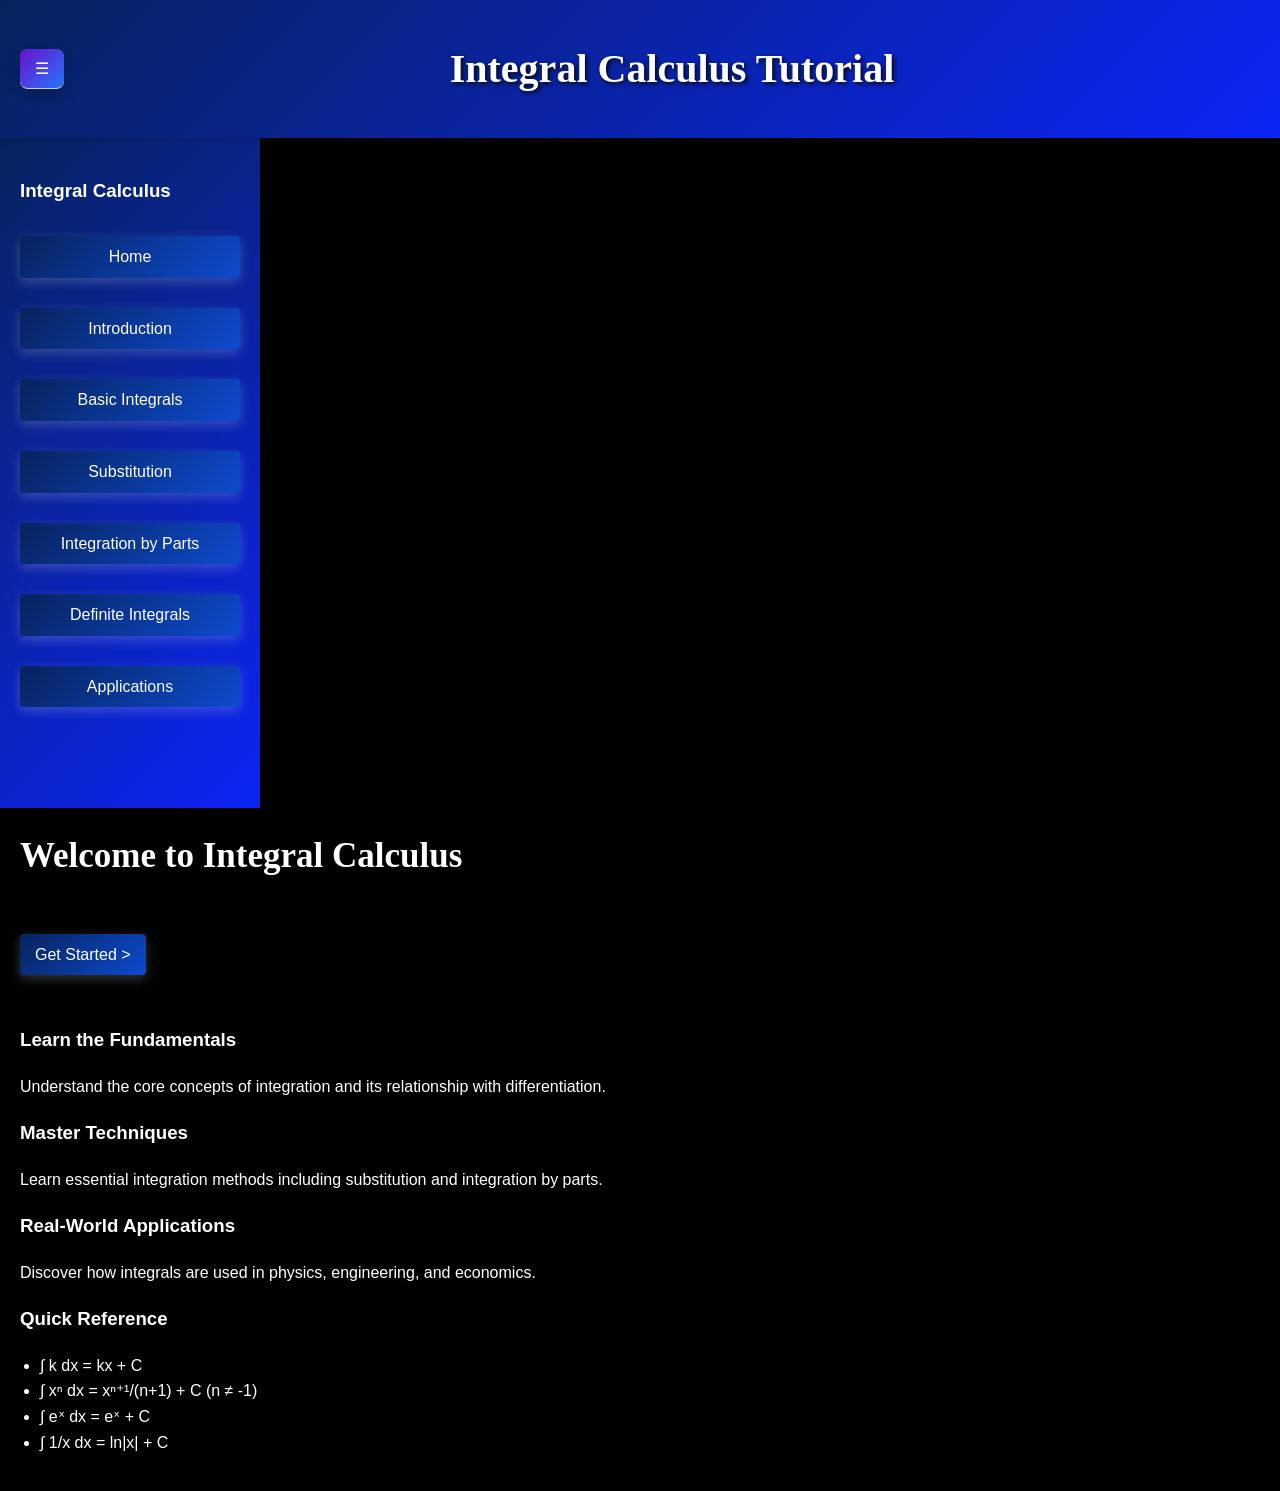
<file: index.html>
<!DOCTYPE html>
<html lang="en">
<head>
    <meta charset="UTF-8">
    <meta name="viewport" content="width=device-width, initial-scale=1.0">
    <title>Integral Calculus Tutorial | Home</title>
    <link rel="stylesheet" href="styles.css">
    <meta name="viewport" content="width=device-width, initial-scale=1.0">

</head>
<body>
    <header>
        <button id="menu-button">☰</button>
        <h1 id="title">Integral Calculus Tutorial</h1>
    </header>

    <div id ="sidebar" class="sidebar">
        <h3>Integral Calculus</h3>
        <a href="index.html">Home</a>
        <a href="intro.html">Introduction</a>
        <a href="BasicInt.html">Basic Integrals</a>
        <a href="sub.html">Substitution</a>
        <a href="IntByPart.html">Integration by Parts</a>
        <a href="DefInt.html">Definite Integrals</a>
        <a href="App.html">Applications</a>
    </div>


    <main>
        <div class="welcome-section">
            <h2 class="welcome">Welcome to Integral Calculus</h2>
            <div class="nav-buttons">
                <a href="intro.html">Get Started ></a>
            </div>
            
            <div class="feature-boxes">
                <div class="feature-box">
                    <h3>Learn the Fundamentals</h3>
                    <p>Understand the core concepts of integration and its relationship with differentiation.</p>
                </div>
                
                <div class="feature-box">
                    <h3>Master Techniques</h3>
                    <p>Learn essential integration methods including substitution and integration by parts.</p>
                </div>
                
                <div class="feature-box">
                    <h3>Real-World Applications</h3>
                    <p>Discover how integrals are used in physics, engineering, and economics.</p>
                </div>
            </div>
            
            <div class="quick-links">
                <h3>Quick Reference</h3>
                <ul>
                    <li>∫ k dx = kx + C</li>
                    <li>∫ xⁿ dx = xⁿ⁺¹/(n+1) + C (n ≠ -1)</li>
                    <li>∫ eˣ dx = eˣ + C</li>
                    <li>∫ 1/x dx = ln|x| + C</li>
                </ul>
            </div>
        </div>
    </main>

    <script src="script.js"></script>
</body>
</html>
</file>
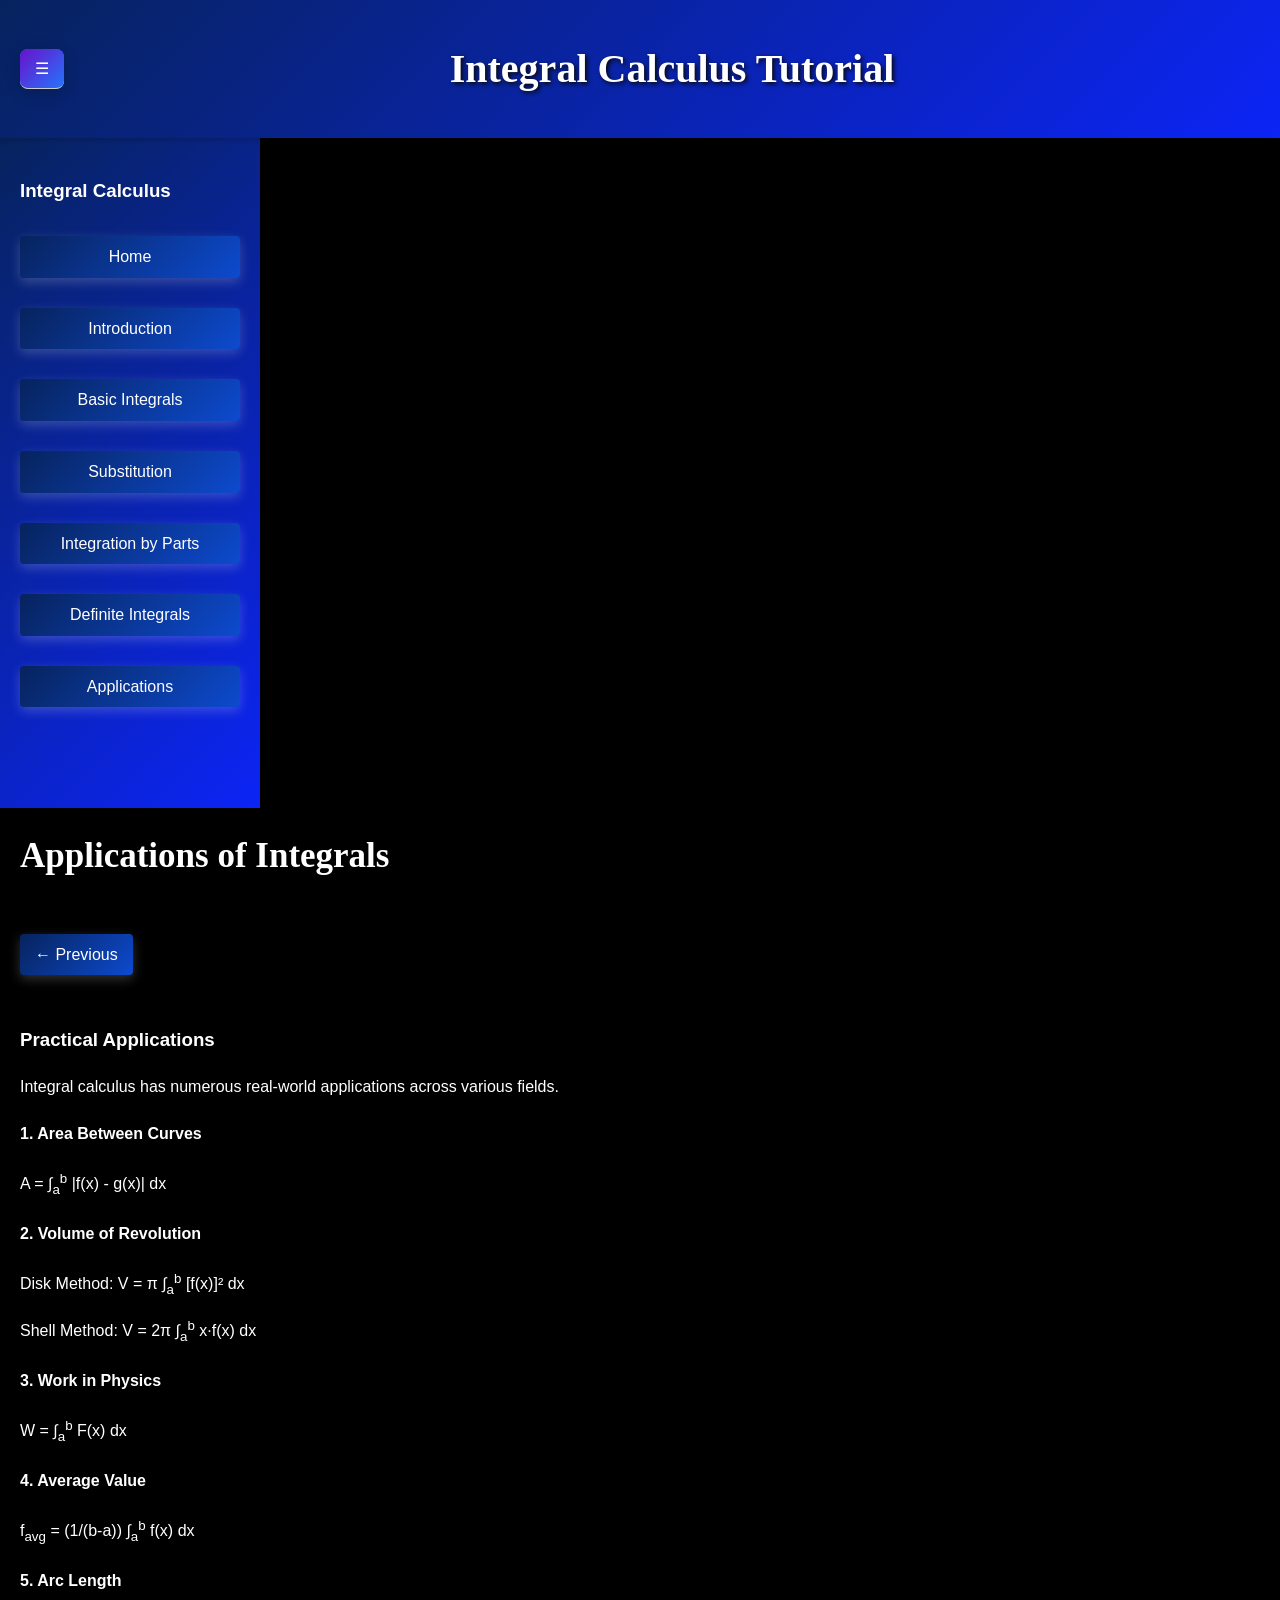
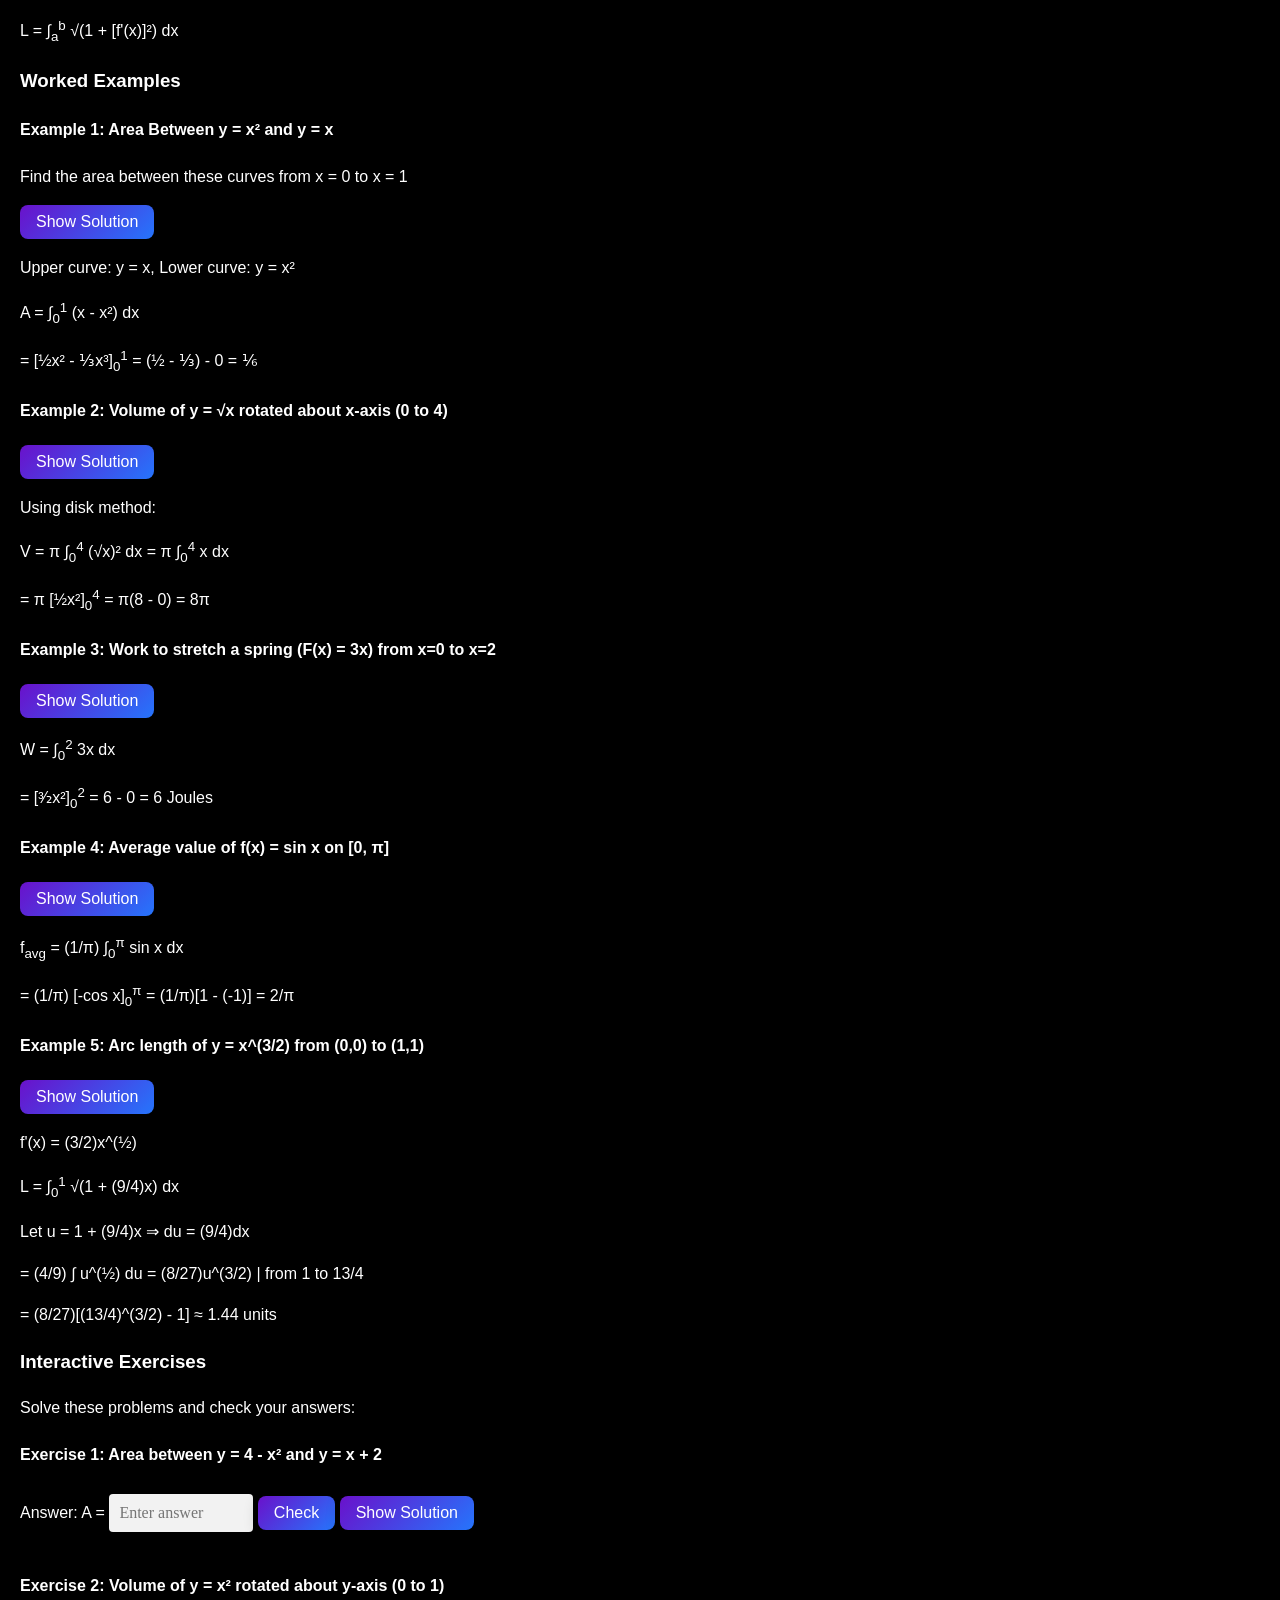
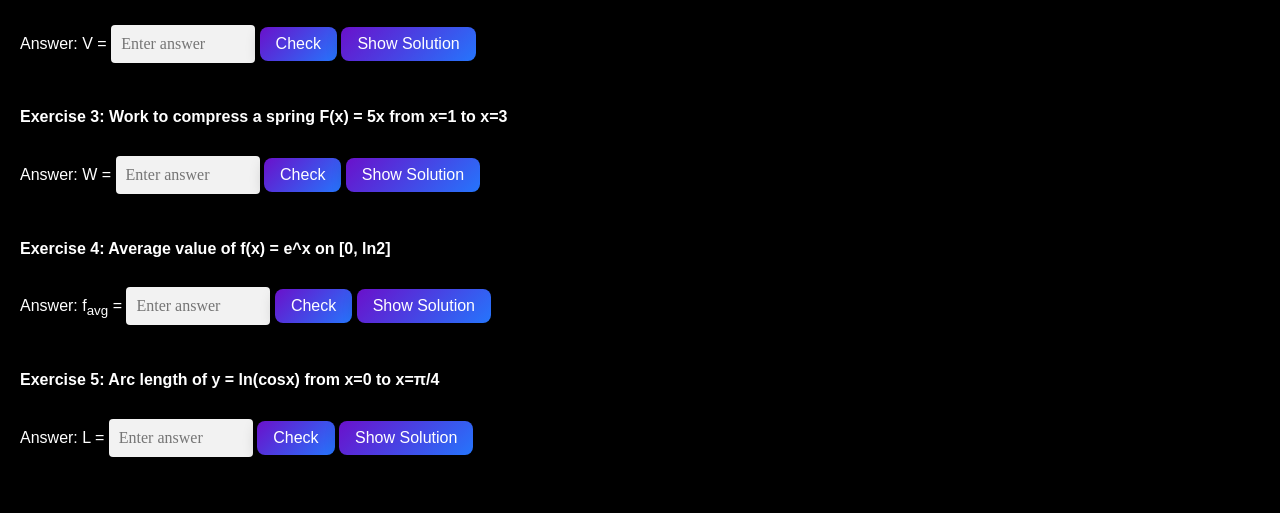
<file: App.html>
<!DOCTYPE html>
<html lang="en">
<head>
    <meta charset="UTF-8">
    <meta name="viewport" content="width=device-width, initial-scale=1.0">
    <title>Applications of Integrals | Integral Calculus</title>
    <link rel="stylesheet" href="styles.css">
    <meta name="viewport" content="width=device-width, initial-scale=1.0">

<body>
    <header>
        <button id="menu-button">☰</button>
        <h1 id="title">Integral Calculus Tutorial</h1>
    </header>
    
    <div id ="sidebar" class="sidebar">
        <h3>Integral Calculus</h3>
        <a href="index.html">Home</a>
        <a href="intro.html">Introduction</a>
        <a href="BasicInt.html">Basic Integrals</a>
        <a href="sub.html">Substitution</a>
        <a href="IntByPart.html">Integration by Parts</a>
        <a href="DefInt.html">Definite Integrals</a>
        <a href="App.html">Applications</a>
    </div>

    
    <main>
        <div class="content-container">
            <h2 class="welcome">Applications of Integrals</h2>
            <div class="nav-buttons">
                <a href="DefInt.html">← Previous</a>
            </div>
            
            <div class="theory-section">
                <h3>Practical Applications</h3>
                <p>Integral calculus has numerous real-world applications across various fields.</p>
                
                <div class="application-card">
                    <h4>1. Area Between Curves</h4>
                    <div class="formula-box">
                        <p>A = ∫<sub>a</sub><sup>b</sup> |f(x) - g(x)| dx</p>
                    </div>
                </div>
                
                <div class="application-card">
                    <h4>2. Volume of Revolution</h4>
                    <div class="formula-box">
                        <p>Disk Method: V = π ∫<sub>a</sub><sup>b</sup> [f(x)]² dx</p>
                        <p>Shell Method: V = 2π ∫<sub>a</sub><sup>b</sup> x·f(x) dx</p>
                    </div>
                </div>
                
                <div class="application-card">
                    <h4>3. Work in Physics</h4>
                    <div class="formula-box">
                        <p>W = ∫<sub>a</sub><sup>b</sup> F(x) dx</p>
                    </div>
                </div>
                
                <div class="application-card">
                    <h4>4. Average Value</h4>
                    <div class="formula-box">
                        <p>f<sub>avg</sub> = (1/(b-a)) ∫<sub>a</sub><sup>b</sup> f(x) dx</p>
                    </div>
                </div>
                
                <div class="application-card">
                    <h4>5. Arc Length</h4>
                    <div class="formula-box">
                        <p>L = ∫<sub>a</sub><sup>b</sup> √(1 + [f'(x)]²) dx</p>
                    </div>
                </div>
            </div>
            
            <div class="examples-section">
                <h3>Worked Examples</h3>
                
                <div class="example">
                    <h4>Example 1: Area Between y = x² and y = x</h4>
                    <p>Find the area between these curves from x = 0 to x = 1</p>
                    <button class="solution-toggle" data-target="solution1">Show Solution</button>
                    <div class="hidden-content" id="solution1">
                        <p>Upper curve: y = x, Lower curve: y = x²</p>
                        <p>A = ∫<sub>0</sub><sup>1</sup> (x - x²) dx</p>
                        <p>= [½x² - ⅓x³]<sub>0</sub><sup>1</sup> = (½ - ⅓) - 0 = ⅙</p>
                    </div>
                </div>
                
                <div class="example">
                    <h4>Example 2: Volume of y = √x rotated about x-axis (0 to 4)</h4>
                    <button class="solution-toggle" data-target="solution2">Show Solution</button>
                    <div class="hidden-content" id="solution2">
                        <p>Using disk method:</p>
                        <p>V = π ∫<sub>0</sub><sup>4</sup> (√x)² dx = π ∫<sub>0</sub><sup>4</sup> x dx</p>
                        <p>= π [½x²]<sub>0</sub><sup>4</sup> = π(8 - 0) = 8π</p>
                    </div>
                </div>
                
                <div class="example">
                    <h4>Example 3: Work to stretch a spring (F(x) = 3x) from x=0 to x=2</h4>
                    <button class="solution-toggle" data-target="solution3">Show Solution</button>
                    <div class="hidden-content" id="solution3">
                        <p>W = ∫<sub>0</sub><sup>2</sup> 3x dx</p>
                        <p>= [³⁄₂x²]<sub>0</sub><sup>2</sup> = 6 - 0 = 6 Joules</p>
                    </div>
                </div>
                
                <div class="example">
                    <h4>Example 4: Average value of f(x) = sin x on [0, π]</h4>
                    <button class="solution-toggle" data-target="solution4">Show Solution</button>
                    <div class="hidden-content" id="solution4">
                        <p>f<sub>avg</sub> = (1/π) ∫<sub>0</sub><sup>π</sup> sin x dx</p>
                        <p>= (1/π) [-cos x]<sub>0</sub><sup>π</sup> = (1/π)[1 - (-1)] = 2/π</p>
                    </div>
                </div>
                
                <div class="example">
                    <h4>Example 5: Arc length of y = x^(3/2) from (0,0) to (1,1)</h4>
                    <button class="solution-toggle" data-target="solution5">Show Solution</button>
                    <div class="hidden-content" id="solution5">
                        <p>f'(x) = (3/2)x^(½)</p>
                        <p>L = ∫<sub>0</sub><sup>1</sup> √(1 + (9/4)x) dx</p>
                        <p>Let u = 1 + (9/4)x ⇒ du = (9/4)dx</p>
                        <p>= (4/9) ∫ u^(½) du = (8/27)u^(3/2) | from 1 to 13/4</p>
                        <p>= (8/27)[(13/4)^(3/2) - 1] ≈ 1.44 units</p>
                    </div>
                </div>
            </div>
            
            <div class="interactive-exercises">
                <h3>Interactive Exercises</h3>
                <p>Solve these problems and check your answers:</p>
                
                <div class="exercise">
                    <h4>Exercise 1: Area between y = 4 - x² and y = x + 2</h4>
                    <p>Answer: A = <input type="text" id="answer1" placeholder="Enter answer">
                    <button class="check-answer" data-problem="1">Check</button>
                    <button class="show-solution" data-problem="1">Show Solution</button></p>
                    <div id="feedback1" class="feedback"></div>
                </div>
                
                <div class="exercise">
                    <h4>Exercise 2: Volume of y = x² rotated about y-axis (0 to 1)</h4>
                    <p>Answer: V = <input type="text" id="answer2" placeholder="Enter answer">
                    <button class="check-answer" data-problem="2">Check</button>
                    <button class="show-solution" data-problem="2">Show Solution</button></p>
                    <div id="feedback2" class="feedback"></div>
                </div>
                
                <div class="exercise">
                    <h4>Exercise 3: Work to compress a spring F(x) = 5x from x=1 to x=3</h4>
                    <p>Answer: W = <input type="text" id="answer3" placeholder="Enter answer">
                    <button class="check-answer" data-problem="3">Check</button>
                    <button class="show-solution" data-problem="3">Show Solution</button></p>
                    <div id="feedback3" class="feedback"></div>
                </div>
                
                <div class="exercise">
                    <h4>Exercise 4: Average value of f(x) = e^x on [0, ln2]</h4>
                    <p>Answer: f<sub>avg</sub> = <input type="text" id="answer4" placeholder="Enter answer">
                    <button class="check-answer" data-problem="4">Check</button>
                    <button class="show-solution" data-problem="4">Show Solution</button></p>
                    <div id="feedback4" class="feedback"></div>
                </div>
                
                <div class="exercise">
                    <h4>Exercise 5: Arc length of y = ln(cosx) from x=0 to x=π/4</h4>
                    <p>Answer: L = <input type="text" id="answer5" placeholder="Enter answer">
                    <button class="check-answer" data-problem="5">Check</button>
                    <button class="show-solution" data-problem="5">Show Solution</button></p>
                    <div id="feedback5" class="feedback"></div>
                </div>
            </div>
        </div>
    </main>

    <script src="script.js"></script>
</body>
</html>
</file>
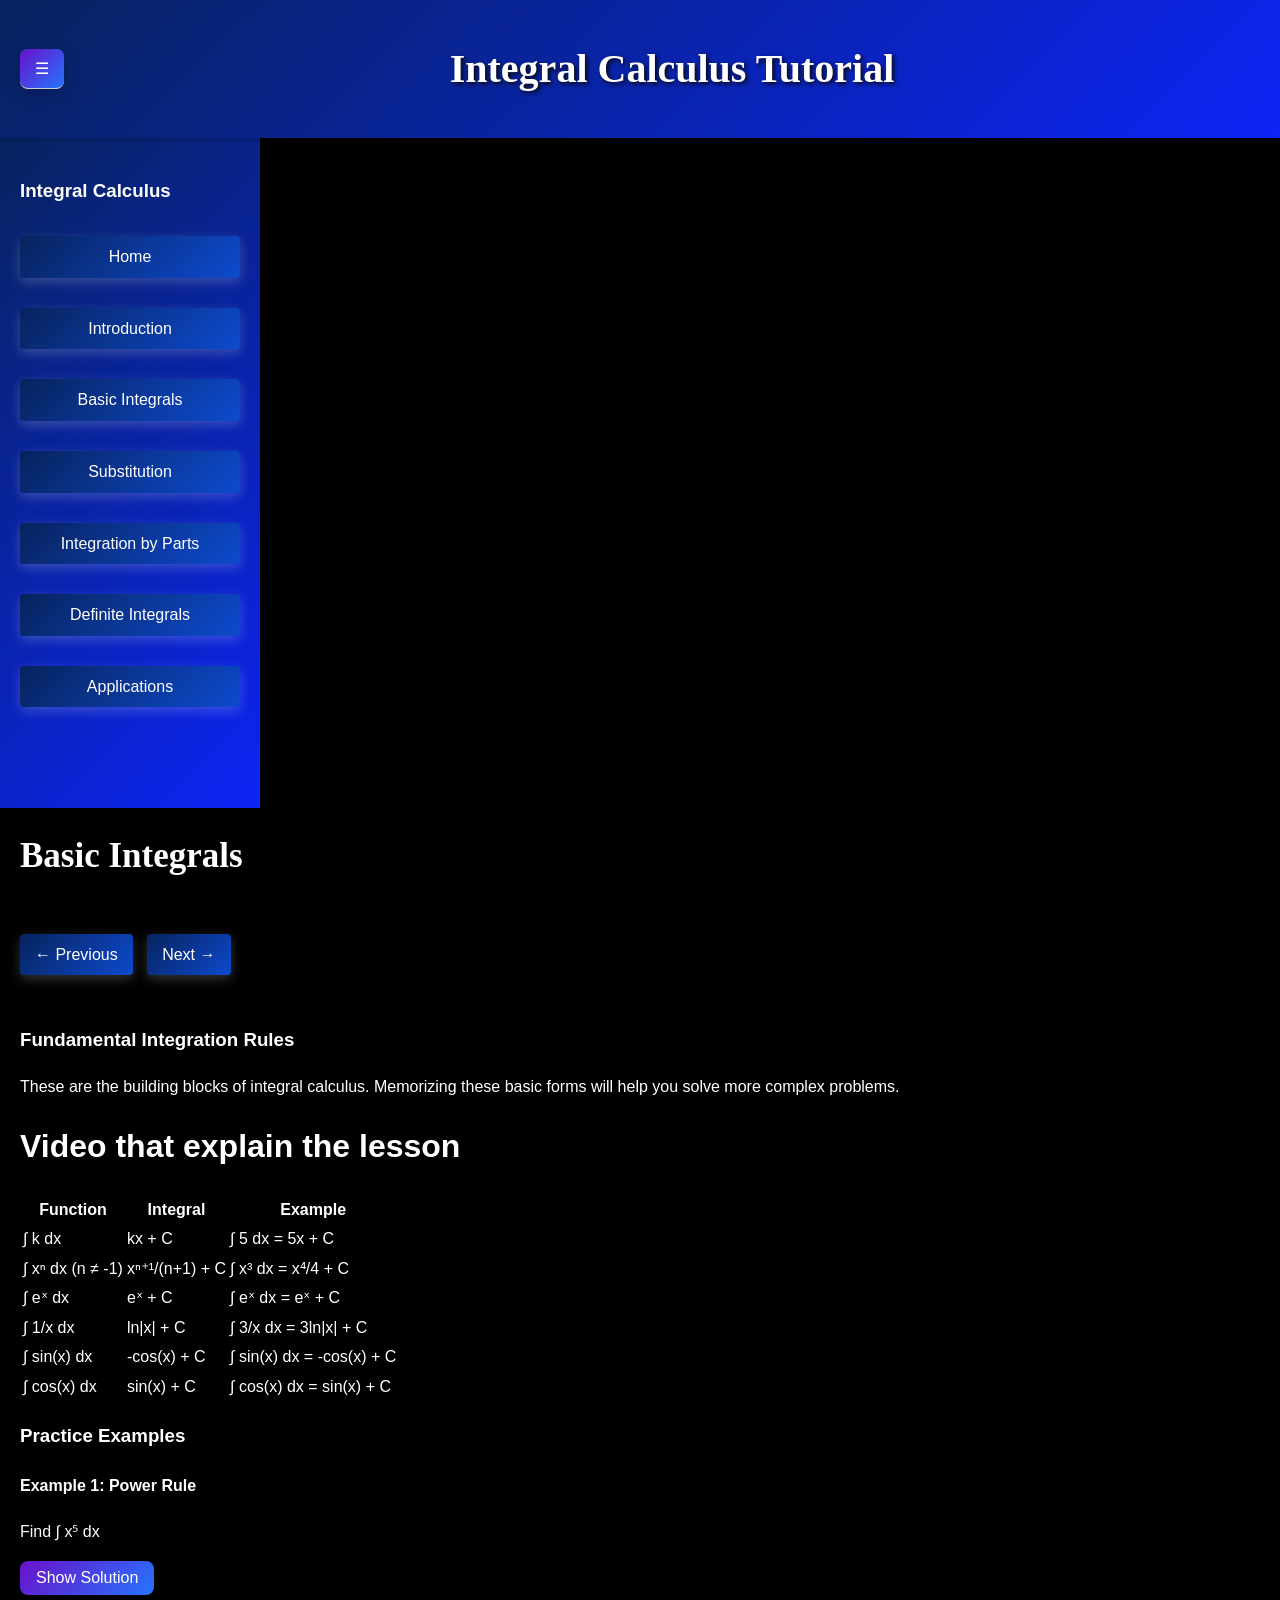
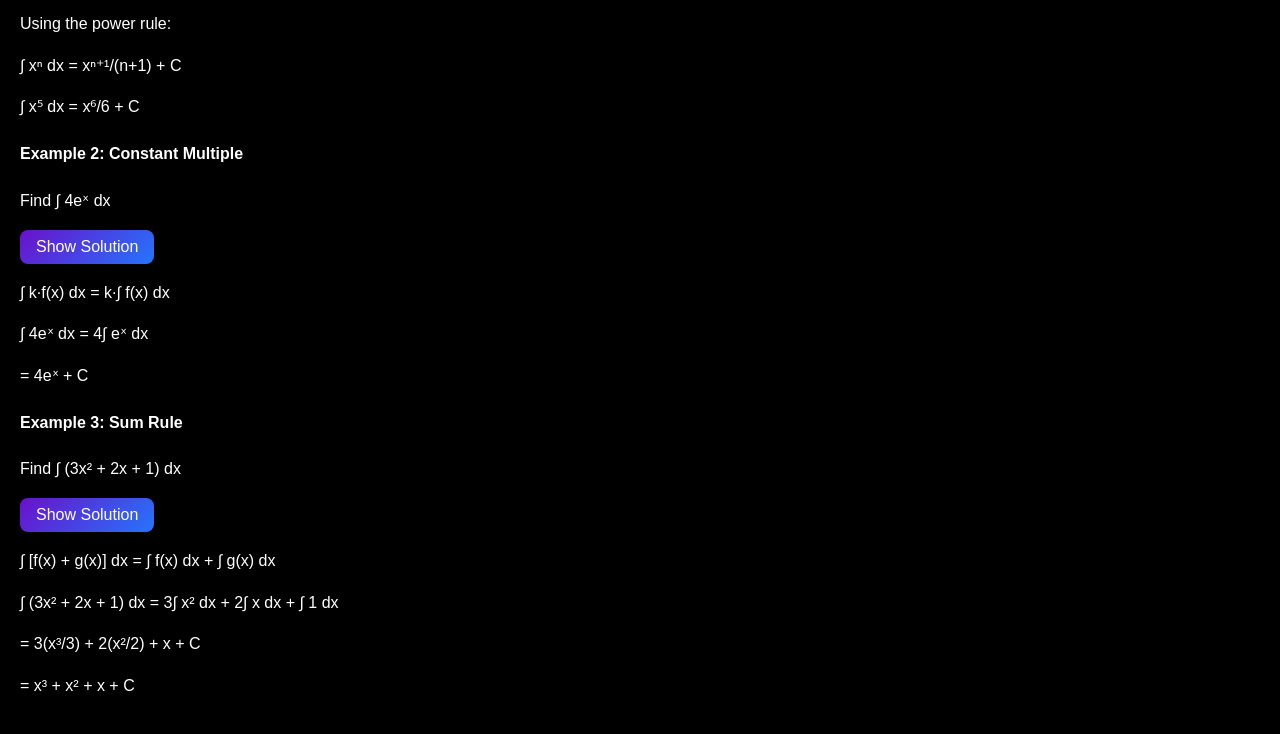
<file: BasicInt.html>
<!DOCTYPE html>
<html lang="en">
<head>
    <meta charset="UTF-8">
    <meta name="viewport" content="width=device-width, initial-scale=1.0">
    <title>Basic Integrals | Integral Calculus</title>
    <link rel="stylesheet" href="styles.css">
    <meta name="viewport" content="width=device-width, initial-scale=1.0">

</head>
<body>
    <header>
        <button id="menu-button">☰ </button>
        <h1 id="title">Integral Calculus Tutorial</h1>
    </header>
    
    <div id ="sidebar" class="sidebar">
        <h3>Integral Calculus</h3>
        <a href="index.html">Home</a>
        <a href="intro.html">Introduction</a>
        <a href="BasicInt.html">Basic Integrals</a>
        <a href="sub.html">Substitution</a>
        <a href="IntByPart.html">Integration by Parts</a>
        <a href="DefInt.html">Definite Integrals</a>
        <a href="App.html">Applications</a>
    </div>

    
    <main>
        <div class="content-container">
            <h2 class="welcome">Basic Integrals</h2>
            <div class="nav-buttons">
                <a href="intro.html">← Previous</a>
                <a href="sub.html">Next →</a>
            </div>
            
            <div class="theory-section">
                <h3>Fundamental Integration Rules</h3>
                <p>These are the building blocks of integral calculus. Memorizing these basic forms will help you solve more complex problems.</p>
                <h1>Video that explain the lesson</h1>
                
                <div class="integral-table">
                    <table>
                        <tr>
                            <th>Function</th>
                            <th>Integral</th>
                            <th>Example</th>
                        </tr>
                        <tr>
                            <td>∫ k dx</td>
                            <td>kx + C</td>
                            <td>∫ 5 dx = 5x + C</td>
                        </tr>
                        <tr>
                            <td>∫ xⁿ dx (n ≠ -1)</td>
                            <td>xⁿ⁺¹/(n+1) + C</td>
                            <td>∫ x³ dx = x⁴/4 + C</td>
                        </tr>
                        <tr>
                            <td>∫ eˣ dx</td>
                            <td>eˣ + C</td>
                            <td>∫ eˣ dx = eˣ + C</td>
                        </tr>
                        <tr>
                            <td>∫ 1/x dx</td>
                            <td>ln|x| + C</td>
                            <td>∫ 3/x dx = 3ln|x| + C</td>
                        </tr>
                        <tr>
                            <td>∫ sin(x) dx</td>
                            <td>-cos(x) + C</td>
                            <td>∫ sin(x) dx = -cos(x) + C</td>
                        </tr>
                        <tr>
                            <td>∫ cos(x) dx</td>
                            <td>sin(x) + C</td>
                            <td>∫ cos(x) dx = sin(x) + C</td>
                        </tr>

                    </table>
                </div>
            </div>
            
            <div class="examples-section">
                <h3>Practice Examples</h3>
                
                <div class="example">
                    <h4>Example 1: Power Rule</h4>
                    <p>Find ∫ x⁵ dx</p>
                    <div class="solution" id="solution1">
                        <button onclick="toggleSolution('solution1')">Show Solution</button>
                        <div class="hidden-content">
                            <p>Using the power rule:</p>
                            <p>∫ xⁿ dx = xⁿ⁺¹/(n+1) + C</p>
                            <p>∫ x⁵ dx = x⁶/6 + C</p>
                        </div>
                    </div>
                </div>
                
                <div class="example">
                    <h4>Example 2: Constant Multiple</h4>
                    <p>Find ∫ 4eˣ dx</p>
                    <div class="solution" id="solution2">
                        <button onclick="toggleSolution('solution2')">Show Solution</button>
                        <div class="hidden-content">
                            <p>∫ k·f(x) dx = k·∫ f(x) dx</p>
                            <p>∫ 4eˣ dx = 4∫ eˣ dx</p>
                            <p>= 4eˣ + C</p>
                        </div>
                    </div>
                </div>
                
                <div class="example">
                    <h4>Example 3: Sum Rule</h4>
                    <p>Find ∫ (3x² + 2x + 1) dx</p>
                    <div class="solution" id="solution3">
                        <button onclick="toggleSolution('solution3')">Show Solution</button>
                        <div class="hidden-content">
                            <p>∫ [f(x) + g(x)] dx = ∫ f(x) dx + ∫ g(x) dx</p>
                            <p>∫ (3x² + 2x + 1) dx = 3∫ x² dx + 2∫ x dx + ∫ 1 dx</p>
                            <p>= 3(x³/3) + 2(x²/2) + x + C</p>
                            <p>= x³ + x² + x + C</p>
                        </div>
                    </div>
                </div>
            </div>
        </div>
    </main>

    <script src="script.js"></script>
</body>
</html>
</file>
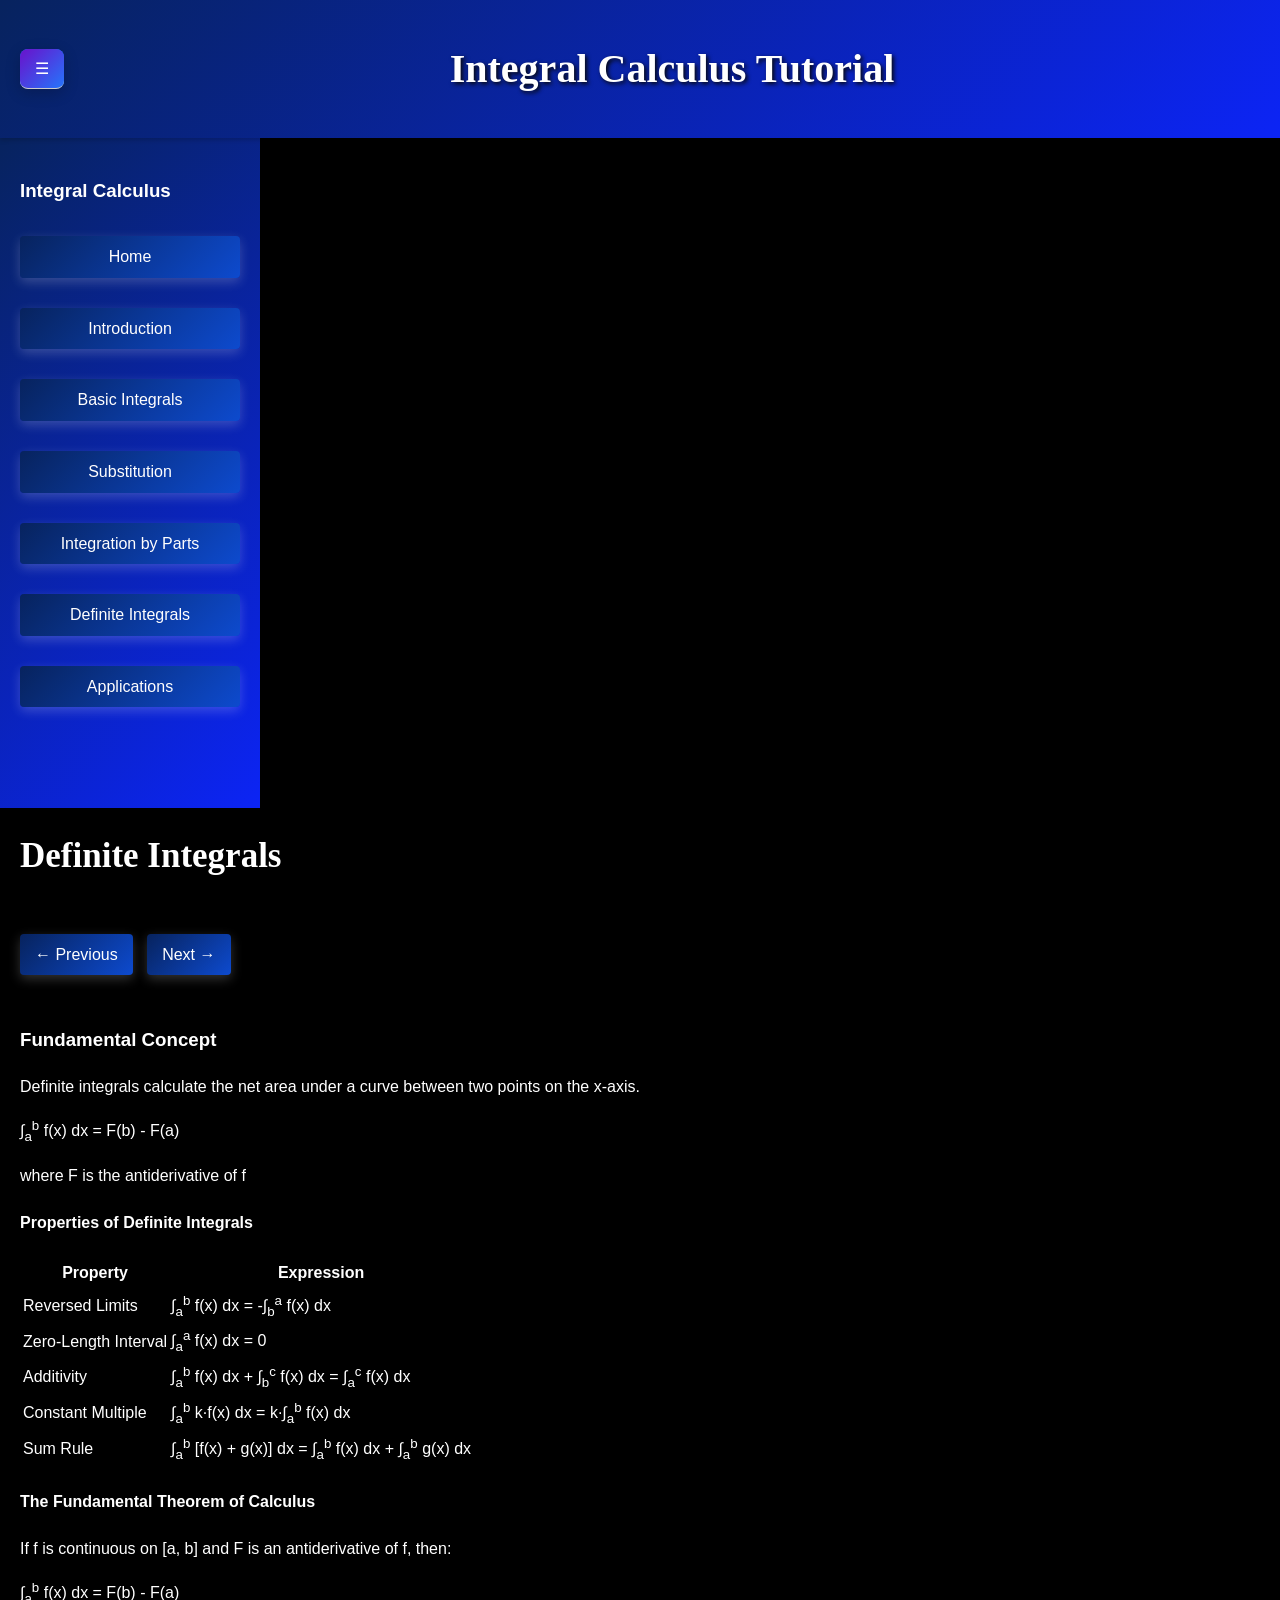
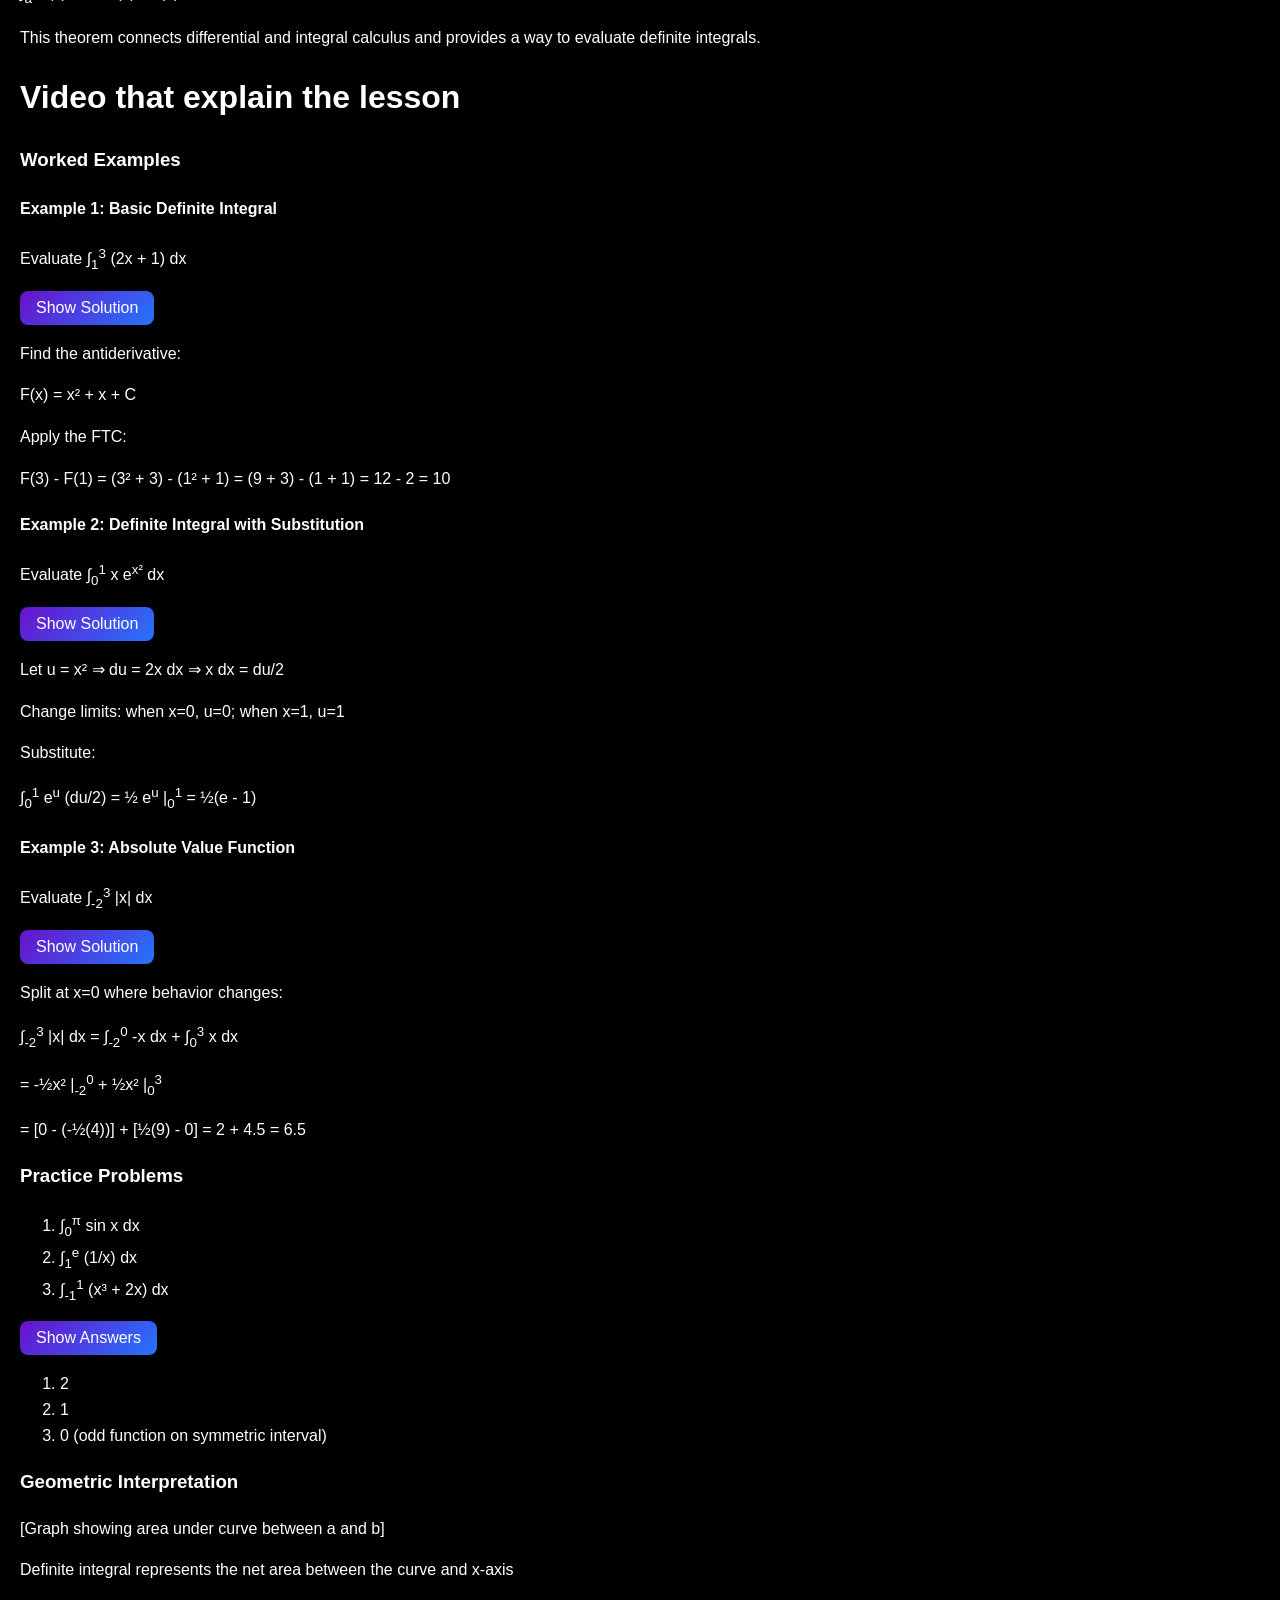
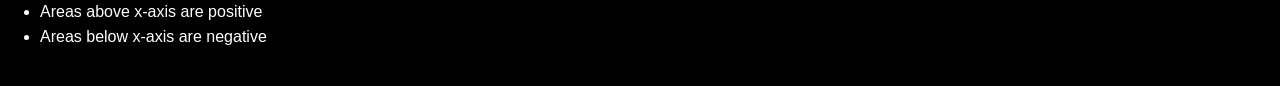
<file: DefInt.html>
<!DOCTYPE html>
<html lang="en">

<head>
    <meta charset="UTF-8">
    <meta name="viewport" content="width=device-width, initial-scale=1.0">
    <title>Definite Integrals | Integral Calculus</title>
    <link rel="stylesheet" href="styles.css">
    <meta name="viewport" content="width=device-width, initial-scale=1.0">

</head>

<body>
    <header>
        <button id="menu-button">☰ </button>
        <h1 id="title">Integral Calculus Tutorial</h1>
    </header>
    
    <div id ="sidebar" class="sidebar">
        <h3>Integral Calculus</h3>
        <a href="index.html">Home</a>
        <a href="intro.html">Introduction</a>
        <a href="BasicInt.html">Basic Integrals</a>
        <a href="sub.html">Substitution</a>
        <a href="IntByPart.html">Integration by Parts</a>
        <a href="DefInt.html">Definite Integrals</a>
        <a href="App.html">Applications</a>
    </div>


    <main>
        <div class="content-container">
            <h2 class="welcome">Definite Integrals</h2>
            <div class="nav-buttons">
                <a href="IntByPart.html">← Previous</a>
                <a href="App.html">Next →</a>
            </div>

            <div class="theory-section">
                <h3>Fundamental Concept</h3>
                <p>Definite integrals calculate the net area under a curve between two points on the x-axis.</p>

                <div class="formula-box highlight">
                    <p>∫<sub>a</sub><sup>b</sup> f(x) dx = F(b) - F(a)</p>
                    <p>where F is the antiderivative of f</p>
                </div>

                <div class="properties-section">
                    <h4>Properties of Definite Integrals</h4>
                    <table>
                        <tr>
                            <th>Property</th>
                            <th>Expression</th>
                        </tr>
                        <tr>
                            <td>Reversed Limits</td>
                            <td>∫<sub>a</sub><sup>b</sup> f(x) dx = -∫<sub>b</sub><sup>a</sup> f(x) dx</td>
                        </tr>
                        <tr>
                            <td>Zero-Length Interval</td>
                            <td>∫<sub>a</sub><sup>a</sup> f(x) dx = 0</td>
                        </tr>
                        <tr>
                            <td>Additivity</td>
                            <td>∫<sub>a</sub><sup>b</sup> f(x) dx + ∫<sub>b</sub><sup>c</sup> f(x) dx =
                                ∫<sub>a</sub><sup>c</sup> f(x) dx</td>
                        </tr>
                        <tr>
                            <td>Constant Multiple</td>
                            <td>∫<sub>a</sub><sup>b</sup> k·f(x) dx = k·∫<sub>a</sub><sup>b</sup> f(x) dx</td>
                        </tr>
                        <tr>
                            <td>Sum Rule</td>
                            <td>∫<sub>a</sub><sup>b</sup> [f(x) + g(x)] dx = ∫<sub>a</sub><sup>b</sup> f(x) dx +
                                ∫<sub>a</sub><sup>b</sup> g(x) dx</td>
                        </tr>

                    </table>
                </div>

                <div class="ftc-section">
                    <h4>The Fundamental Theorem of Calculus</h4>
                    <div class="theorem">
                        <p>If f is continuous on [a, b] and F is an antiderivative of f, then:</p>
                        <p>∫<sub>a</sub><sup>b</sup> f(x) dx = F(b) - F(a)</p>
                    </div>
                    <p>This theorem connects differential and integral calculus and provides a way to evaluate definite
                        integrals.</p>

                     <h1>Video that explain the lesson</h1>

                </div>
            </div>

            <div class="examples-section">
                <h3>Worked Examples</h3>

                <div class="example">
                    <h4>Example 1: Basic Definite Integral</h4>
                    <p>Evaluate ∫<sub>1</sub><sup>3</sup> (2x + 1) dx</p>
                    <div class="solution" id="solution1">
                        <button onclick="toggleSolution('solution1')">Show Solution</button>
                        <div class="hidden-content">
                            <p>Find the antiderivative:</p>
                            <p>F(x) = x² + x + C</p>
                            <p>Apply the FTC:</p>
                            <p>F(3) - F(1) = (3² + 3) - (1² + 1) = (9 + 3) - (1 + 1) = 12 - 2 = 10</p>
                        </div>
                    </div>
                </div>

                <div class="example">
                    <h4>Example 2: Definite Integral with Substitution</h4>
                    <p>Evaluate ∫<sub>0</sub><sup>1</sup> x e<sup>x²</sup> dx</p>
                    <div class="solution" id="solution2">
                        <button onclick="toggleSolution('solution2')">Show Solution</button>
                        <div class="hidden-content">
                            <p>Let u = x² ⇒ du = 2x dx ⇒ x dx = du/2</p>
                            <p>Change limits: when x=0, u=0; when x=1, u=1</p>
                            <p>Substitute:</p>
                            <p>∫<sub>0</sub><sup>1</sup> e<sup>u</sup> (du/2) = ½ e<sup>u</sup>
                                |<sub>0</sub><sup>1</sup> = ½(e - 1)</p>
                        </div>
                    </div>
                </div>

                <div class="example">
                    <h4>Example 3: Absolute Value Function</h4>
                    <p>Evaluate ∫<sub>-2</sub><sup>3</sup> |x| dx</p>
                    <div class="solution" id="solution3">
                        <button onclick="toggleSolution('solution3')">Show Solution</button>
                        <div class="hidden-content">
                            <p>Split at x=0 where behavior changes:</p>
                            <p>∫<sub>-2</sub><sup>3</sup> |x| dx = ∫<sub>-2</sub><sup>0</sup> -x dx +
                                ∫<sub>0</sub><sup>3</sup> x dx</p>
                            <p>= -½x² |<sub>-2</sub><sup>0</sup> + ½x² |<sub>0</sub><sup>3</sup></p>
                            <p>= [0 - (-½(4))] + [½(9) - 0] = 2 + 4.5 = 6.5</p>
                        </div>
                    </div>
                </div>
            </div>

            <div class="practice-section">
                <h3>Practice Problems</h3>
                <ol>
                    <li>∫<sub>0</sub><sup>π</sup> sin x dx</li>
                    <li>∫<sub>1</sub><sup>e</sup> (1/x) dx</li>
                    <li>∫<sub>-1</sub><sup>1</sup> (x³ + 2x) dx</li>
                </ol>
                <button id="show-answers">Show Answers</button>
                <div class="hidden-content" id="practice-answers">
                    <ol>
                        <li>2</li>
                        <li>1</li>
                        <li>0 (odd function on symmetric interval)</li>
                    </ol>
                </div>
            </div>

            <div class="visualization">
                <h3>Geometric Interpretation</h3>
                <div class="graph-placeholder">
                    <p>[Graph showing area under curve between a and b]</p>
                    <p>Definite integral represents the net area between the curve and x-axis</p>
                    <ul>
                        <li>Areas above x-axis are positive</li>
                        <li>Areas below x-axis are negative</li>
                    </ul>
                </div>
            </div>
        </div>
    </main>

    <script src="script.js"></script>
</body>

</html>
</file>
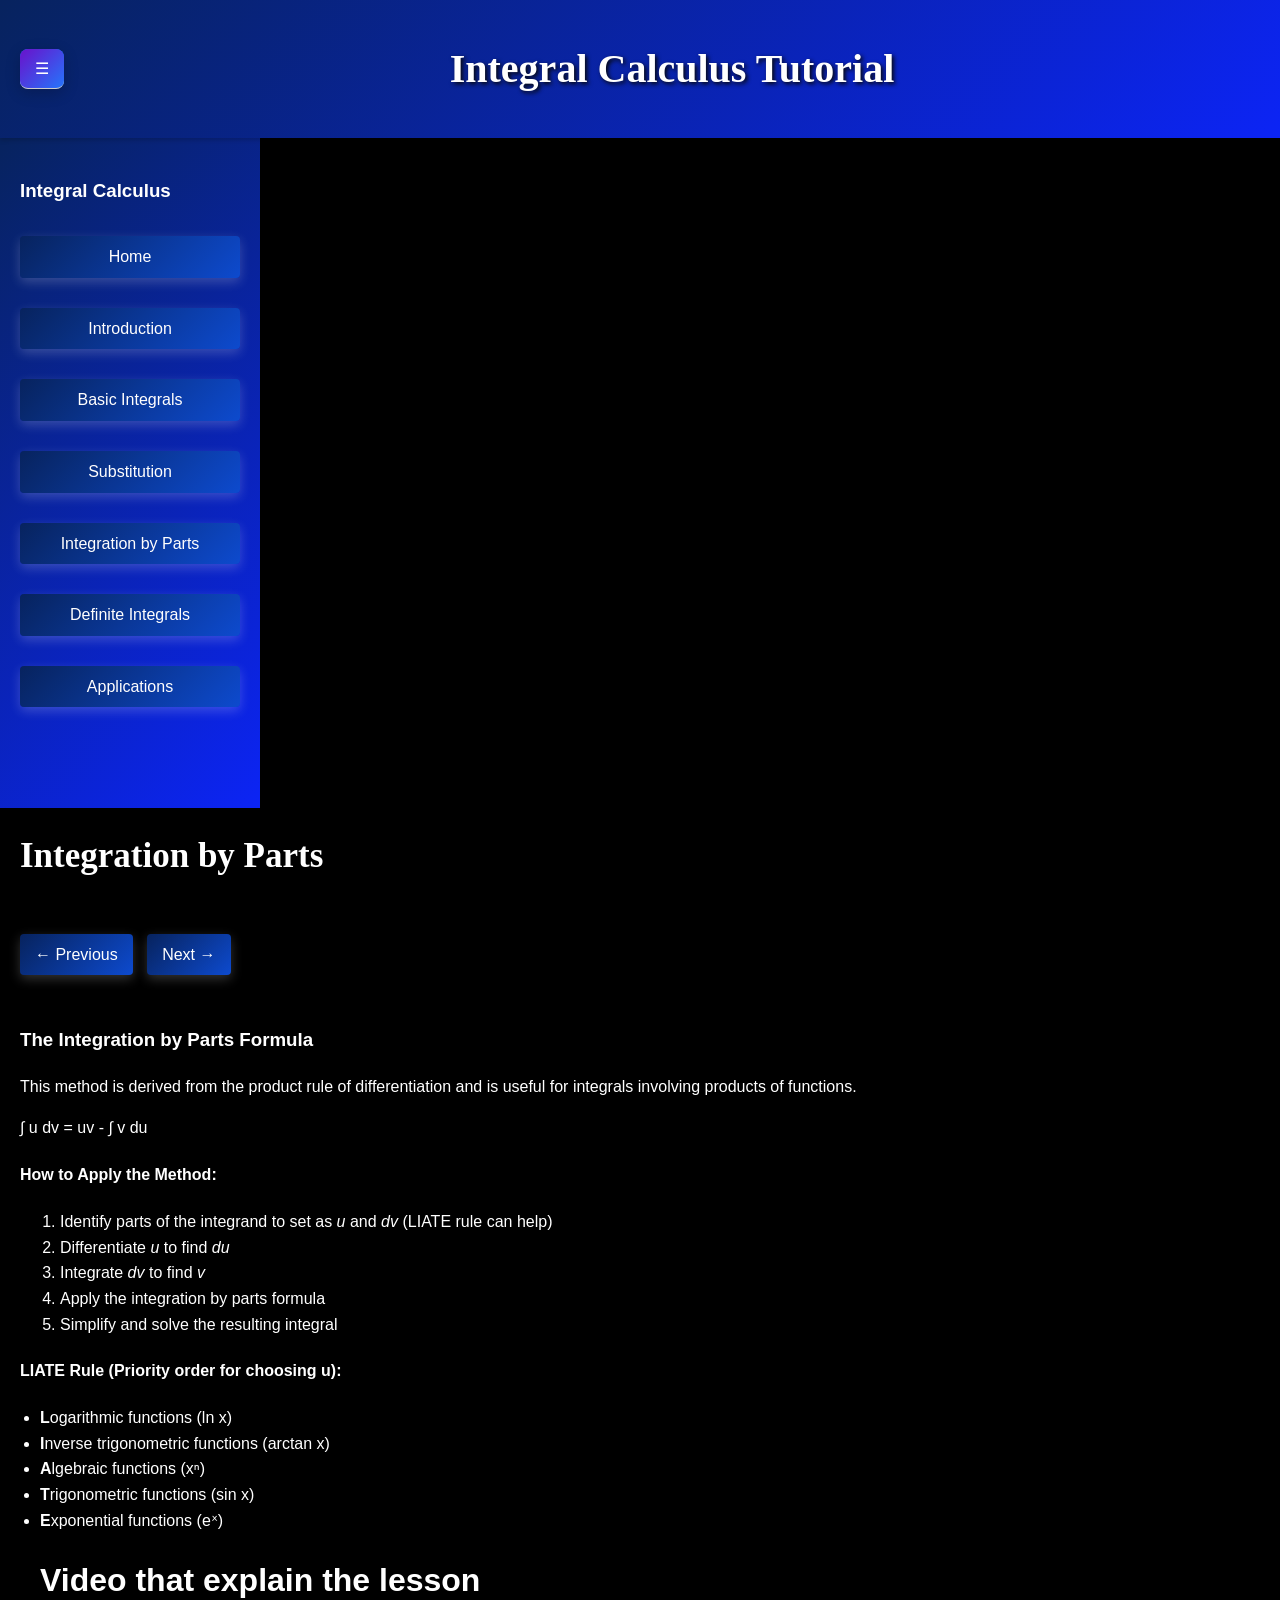
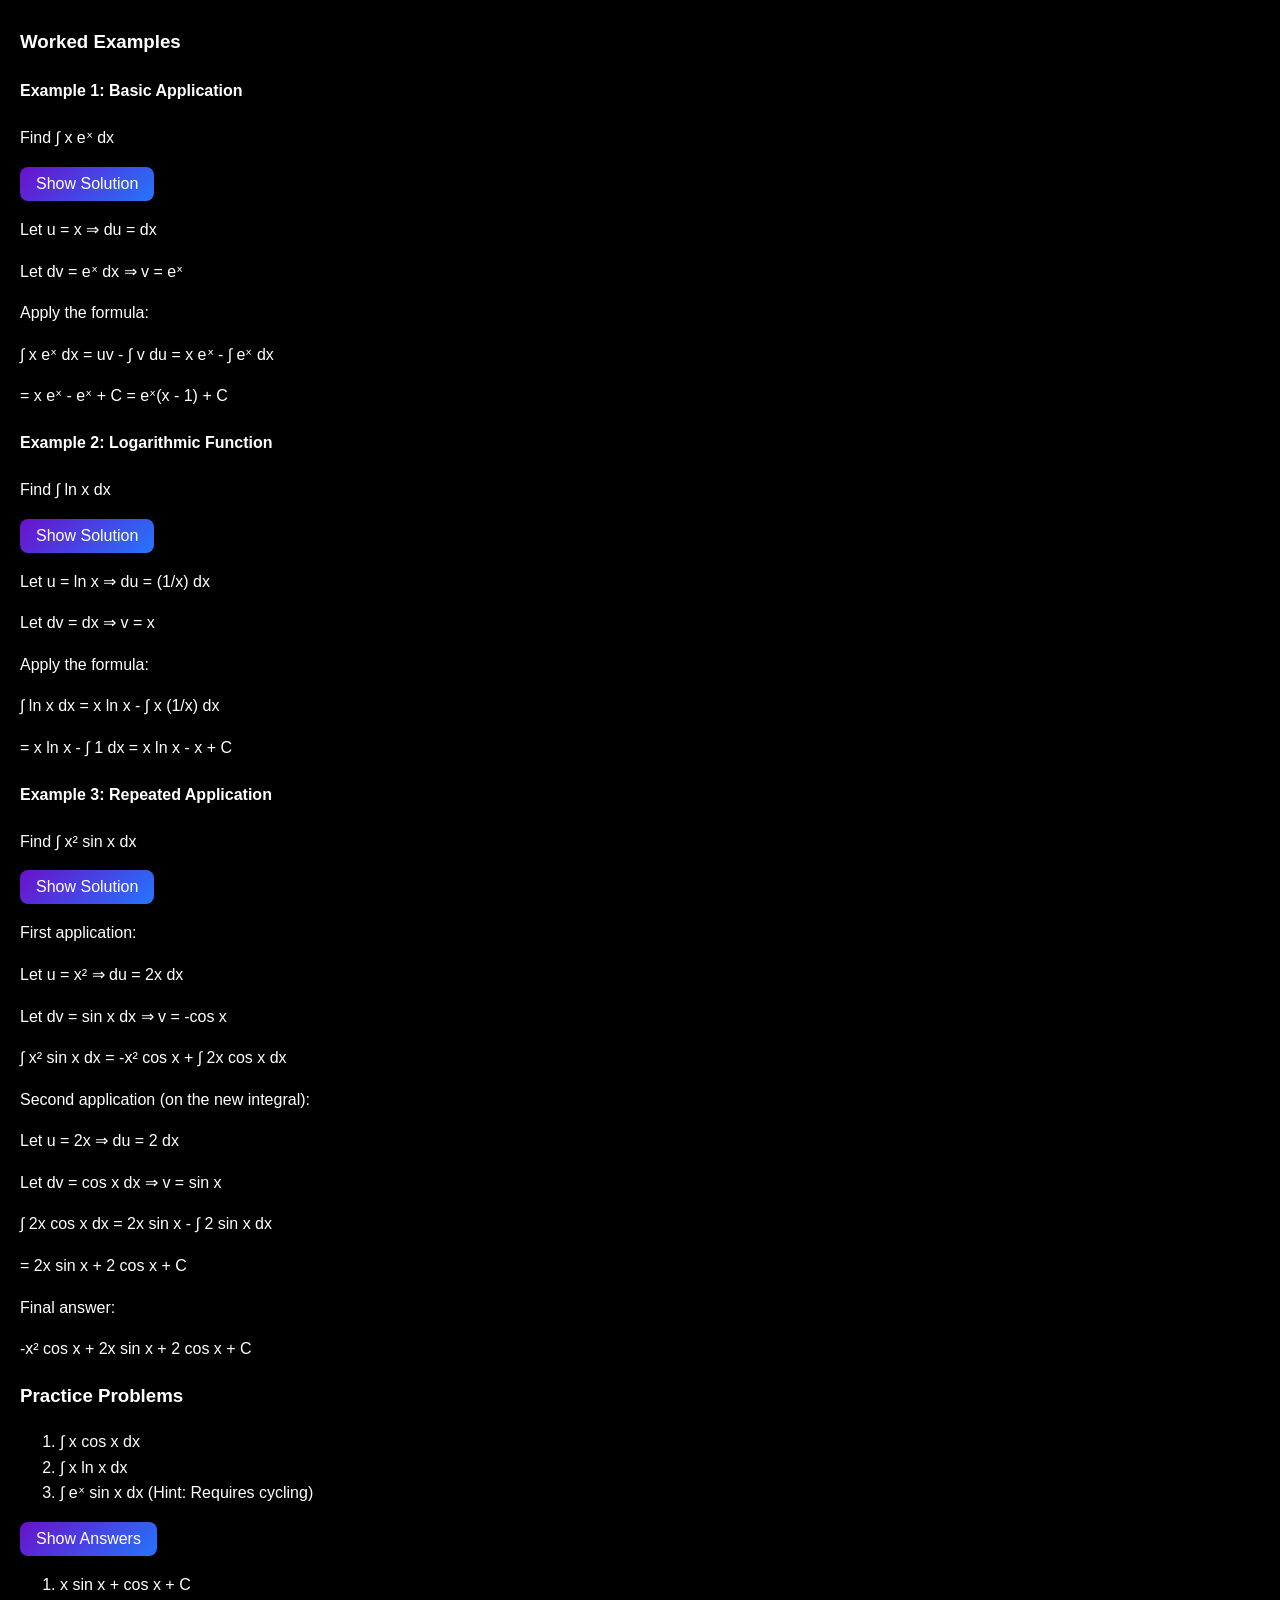
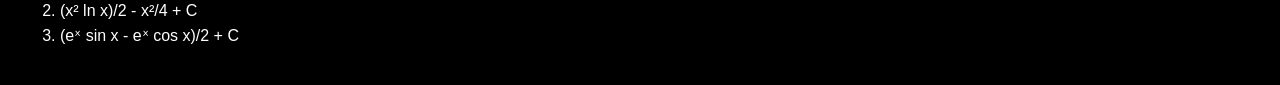
<file: IntByPart.html>
<!DOCTYPE html>
<html lang="en">
<head>
    <meta charset="UTF-8">
    <meta name="viewport" content="width=device-width, initial-scale=1.0">
    <title>Integration by Parts | Integral Calculus</title>
    <link rel="stylesheet" href="styles.css">
    <meta name="viewport" content="width=device-width, initial-scale=1.0">

</head>
<body>
    <header>
        <button id="menu-button">☰ </button>
        <h1 id="title">Integral Calculus Tutorial</h1>
    </header>
    
    <div id ="sidebar" class="sidebar">
        <h3>Integral Calculus</h3>
        <a href="index.html">Home</a>
        <a href="intro.html">Introduction</a>
        <a href="BasicInt.html">Basic Integrals</a>
        <a href="sub.html">Substitution</a>
        <a href="IntByPart.html">Integration by Parts</a>
        <a href="DefInt.html">Definite Integrals</a>
        <a href="App.html">Applications</a>
    </div>

    
    <main>
        <div class="content-container">
            <h2 class="welcome">Integration by Parts</h2>
            <div class="nav-buttons">
                <a href="sub.html">← Previous</a>
                <a href="DefInt.html">Next →</a>
            </div>
            
            <div class="theory-section">
                <h3>The Integration by Parts Formula</h3>
                <p>This method is derived from the product rule of differentiation and is useful for integrals involving products of functions.</p>
                
                <div class="formula-box highlight">
                    <p>∫ u dv = uv - ∫ v du</p>
                </div>
                
                <div class="method-steps">
                    <h4>How to Apply the Method:</h4>
                    <ol>
                        <li>Identify parts of the integrand to set as <em>u</em> and <em>dv</em> (LIATE rule can help)</li>
                        <li>Differentiate <em>u</em> to find <em>du</em></li>
                        <li>Integrate <em>dv</em> to find <em>v</em></li>
                        <li>Apply the integration by parts formula</li>
                        <li>Simplify and solve the resulting integral</li>
                    </ol>
                    
                    <div class="tip-box">
                        <h4>LIATE Rule (Priority order for choosing u):</h4>
                        <ul>
                            <li><strong>L</strong>ogarithmic functions (ln x)</li>
                            <li><strong>I</strong>nverse trigonometric functions (arctan x)</li>
                            <li><strong>A</strong>lgebraic functions (xⁿ)</li>
                            <li><strong>T</strong>rigonometric functions (sin x)</li>
                            <li><strong>E</strong>xponential functions (eˣ)</li>
                            <h1>Video that explain the lesson</h1>
                        </ul>
                    </div>
                </div>
            </div>
            
            <div class="examples-section">
                <h3>Worked Examples</h3>
                
                <div class="example">
                    <h4>Example 1: Basic Application</h4>
                    <p>Find ∫ x eˣ dx</p>
                    <div class="solution" id="solution1">
                        <button onclick="toggleSolution('solution1')">Show Solution</button>
                        <div class="hidden-content">
                            <p>Let u = x ⇒ du = dx</p>
                            <p>Let dv = eˣ dx ⇒ v = eˣ</p>
                            <p>Apply the formula:</p>
                            <p>∫ x eˣ dx = uv - ∫ v du = x eˣ - ∫ eˣ dx</p>
                            <p>= x eˣ - eˣ + C = eˣ(x - 1) + C</p>
                        </div>
                    </div>
                </div>
                
                <div class="example">
                    <h4>Example 2: Logarithmic Function</h4>
                    <p>Find ∫ ln x dx</p>
                    <div class="solution" id="solution2">
                        <button onclick="toggleSolution('solution2')">Show Solution</button>
                        <div class="hidden-content">
                            <p>Let u = ln x ⇒ du = (1/x) dx</p>
                            <p>Let dv = dx ⇒ v = x</p>
                            <p>Apply the formula:</p>
                            <p>∫ ln x dx = x ln x - ∫ x (1/x) dx</p>
                            <p>= x ln x - ∫ 1 dx = x ln x - x + C</p>
                        </div>
                    </div>
                </div>
                
                <div class="example">
                    <h4>Example 3: Repeated Application</h4>
                    <p>Find ∫ x² sin x dx</p>
                    <div class="solution" id="solution3">
                        <button onclick="toggleSolution('solution3')">Show Solution</button>
                        <div class="hidden-content">
                            <p>First application:</p>
                            <p>Let u = x² ⇒ du = 2x dx</p>
                            <p>Let dv = sin x dx ⇒ v = -cos x</p>
                            <p>∫ x² sin x dx = -x² cos x + ∫ 2x cos x dx</p>
                            <p>Second application (on the new integral):</p>
                            <p>Let u = 2x ⇒ du = 2 dx</p>
                            <p>Let dv = cos x dx ⇒ v = sin x</p>
                            <p>∫ 2x cos x dx = 2x sin x - ∫ 2 sin x dx</p>
                            <p>= 2x sin x + 2 cos x + C</p>
                            <p>Final answer:</p>
                            <p>-x² cos x + 2x sin x + 2 cos x + C</p>
                        </div>
                    </div>
                </div>
            </div>
            
            <div class="practice-section">
                <h3>Practice Problems</h3>
                <ol>
                    <li>∫ x cos x dx</li>
                    <li>∫ x ln x dx</li>
                    <li>∫ eˣ sin x dx (Hint: Requires cycling)</li>
                </ol>
                <button id="show-answers">Show Answers</button>
                <div class="hidden-content" id="practice-answers">
                    <ol>
                        <li>x sin x + cos x + C</li>
                        <li>(x² ln x)/2 - x²/4 + C</li>
                        <li>(eˣ sin x - eˣ cos x)/2 + C</li>
                    </ol>
                </div>
            </div>
        </div>
    </main>

    <script src="script.js"></script>
</body>
</html>
</file>
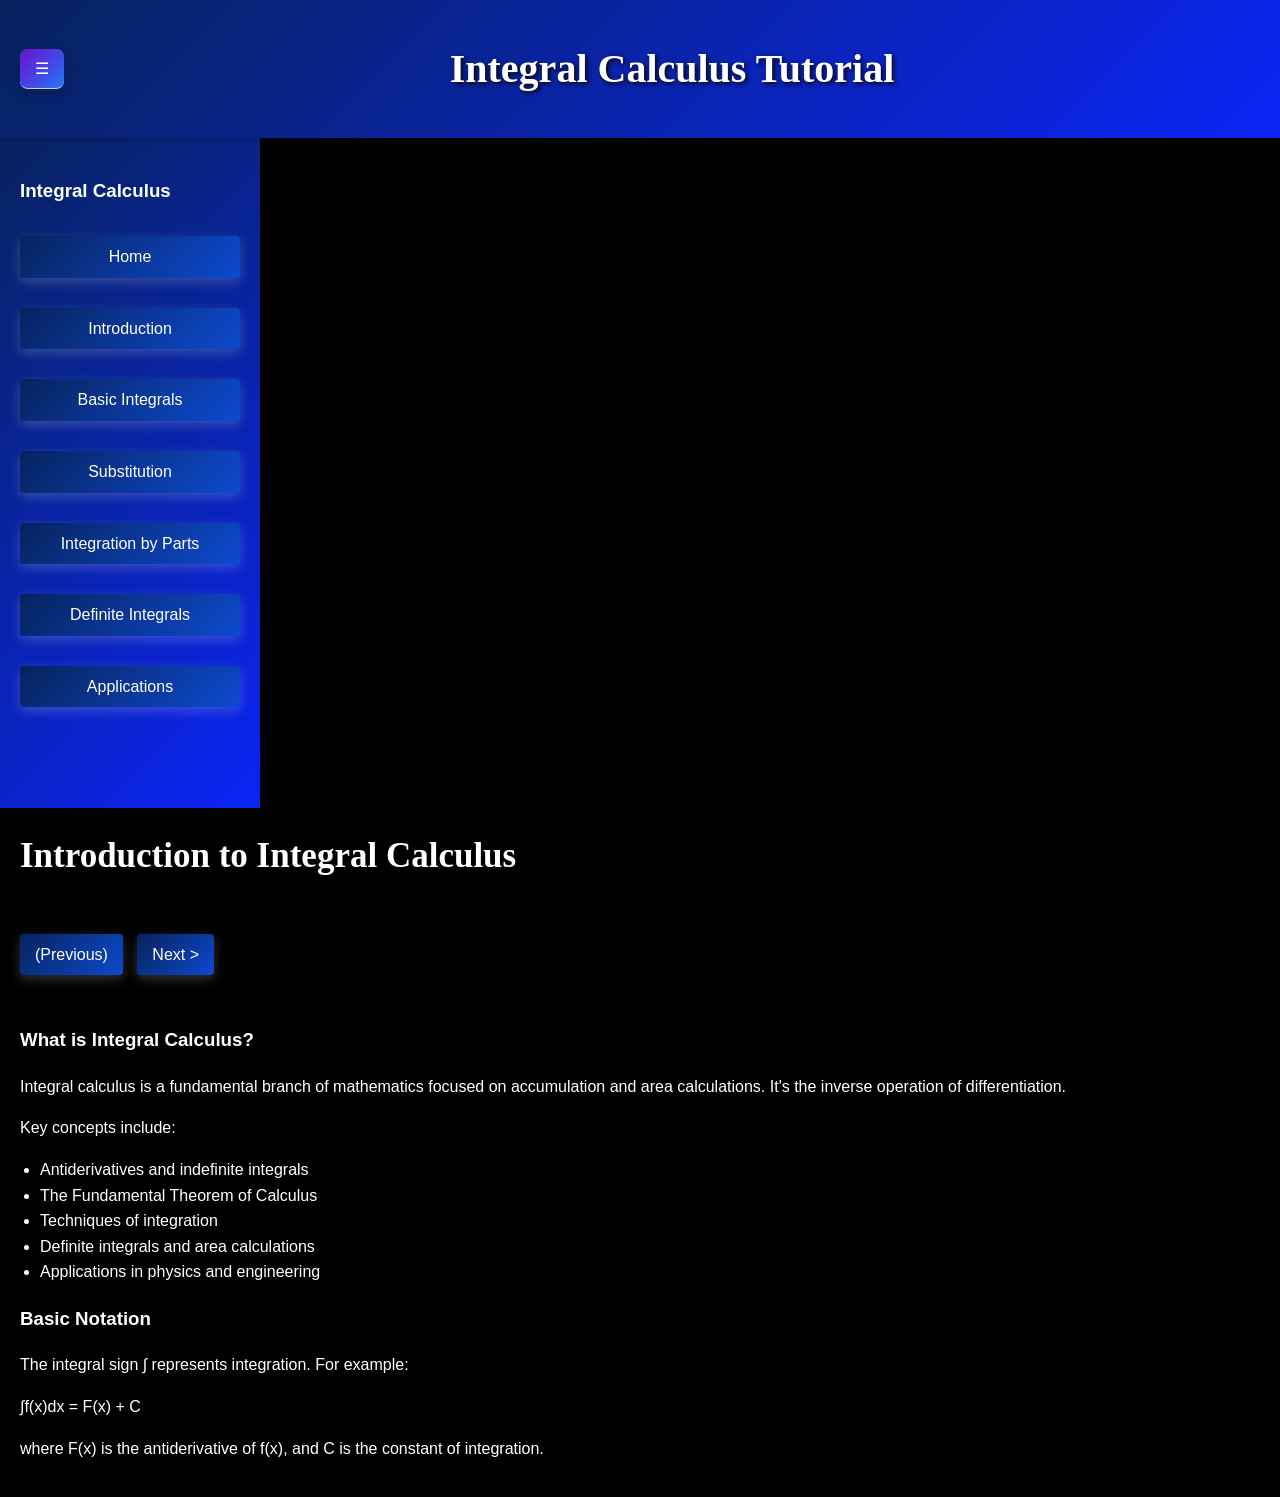
<file: intro.html>
<!DOCTYPE html>
<html lang="en">
<head>
    <meta charset="UTF-8">
    <meta name="viewport" content="width=device-width, initial-scale=1.0">
    <title>Integral Calculus Tutorial</title>
    <link rel="stylesheet" href="styles.css">
    <meta name="viewport" content="width=device-width, initial-scale=1.0">

</head>
<body>
    <header>
        <button id="menu-button">☰ </button>
        <h1 id="title">Integral Calculus Tutorial</h1>
    </header>
    
    <div id ="sidebar" class="sidebar">
        <h3>Integral Calculus</h3>
        <a href="index.html">Home</a>
        <a href="intro.html">Introduction</a>
        <a href="BasicInt.html">Basic Integrals</a>
        <a href="sub.html">Substitution</a>
        <a href="IntByPart.html">Integration by Parts</a>
        <a href="DefInt.html">Definite Integrals</a>
        <a href="App.html">Applications</a>
    </div>

    <main>
        <h2 class="welcome">Introduction to Integral Calculus</h2>
        <div class="nav-buttons">
            <a href="index.html">(Previous)</a>
            <a href="BasicInt.html">Next ></a>
        </div>
        
        <h3>What is Integral Calculus?</h3>
        <p>Integral calculus is a fundamental branch of mathematics focused on accumulation and area calculations. It's the inverse operation of differentiation.</p>
        
        <p>Key concepts include:</p>
        <ul>
            <li>Antiderivatives and indefinite integrals</li>
            <li>The Fundamental Theorem of Calculus</li>
            <li>Techniques of integration</li>
            <li>Definite integrals and area calculations</li>
            <li>Applications in physics and engineering</li>
        </ul>
        
        <h3>Basic Notation</h3>
        <p>The integral sign ∫ represents integration. For example:</p>
        <p>∫f(x)dx = F(x) + C</p>
        <p>where F(x) is the antiderivative of f(x), and C is the constant of integration.</p>
    </main>

    <script src="script.js"></script>
</body>
</html>
</file>
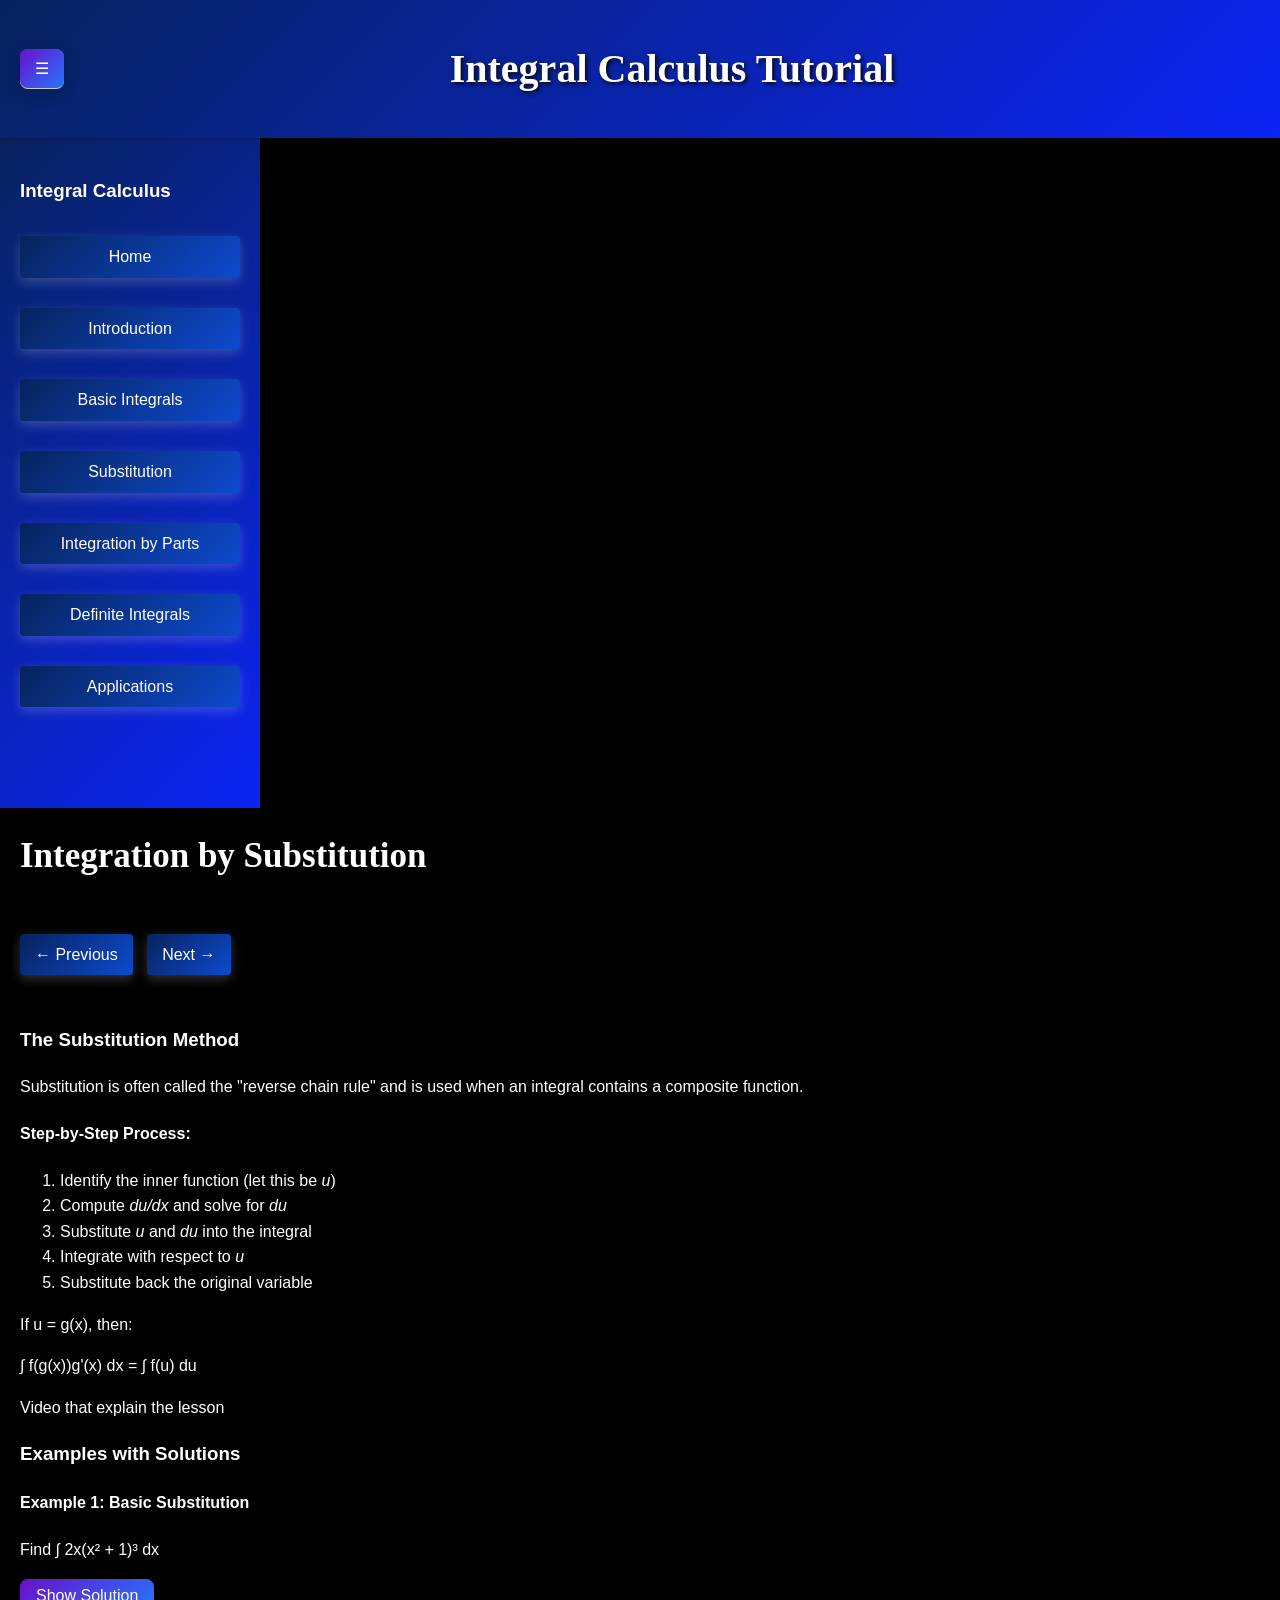
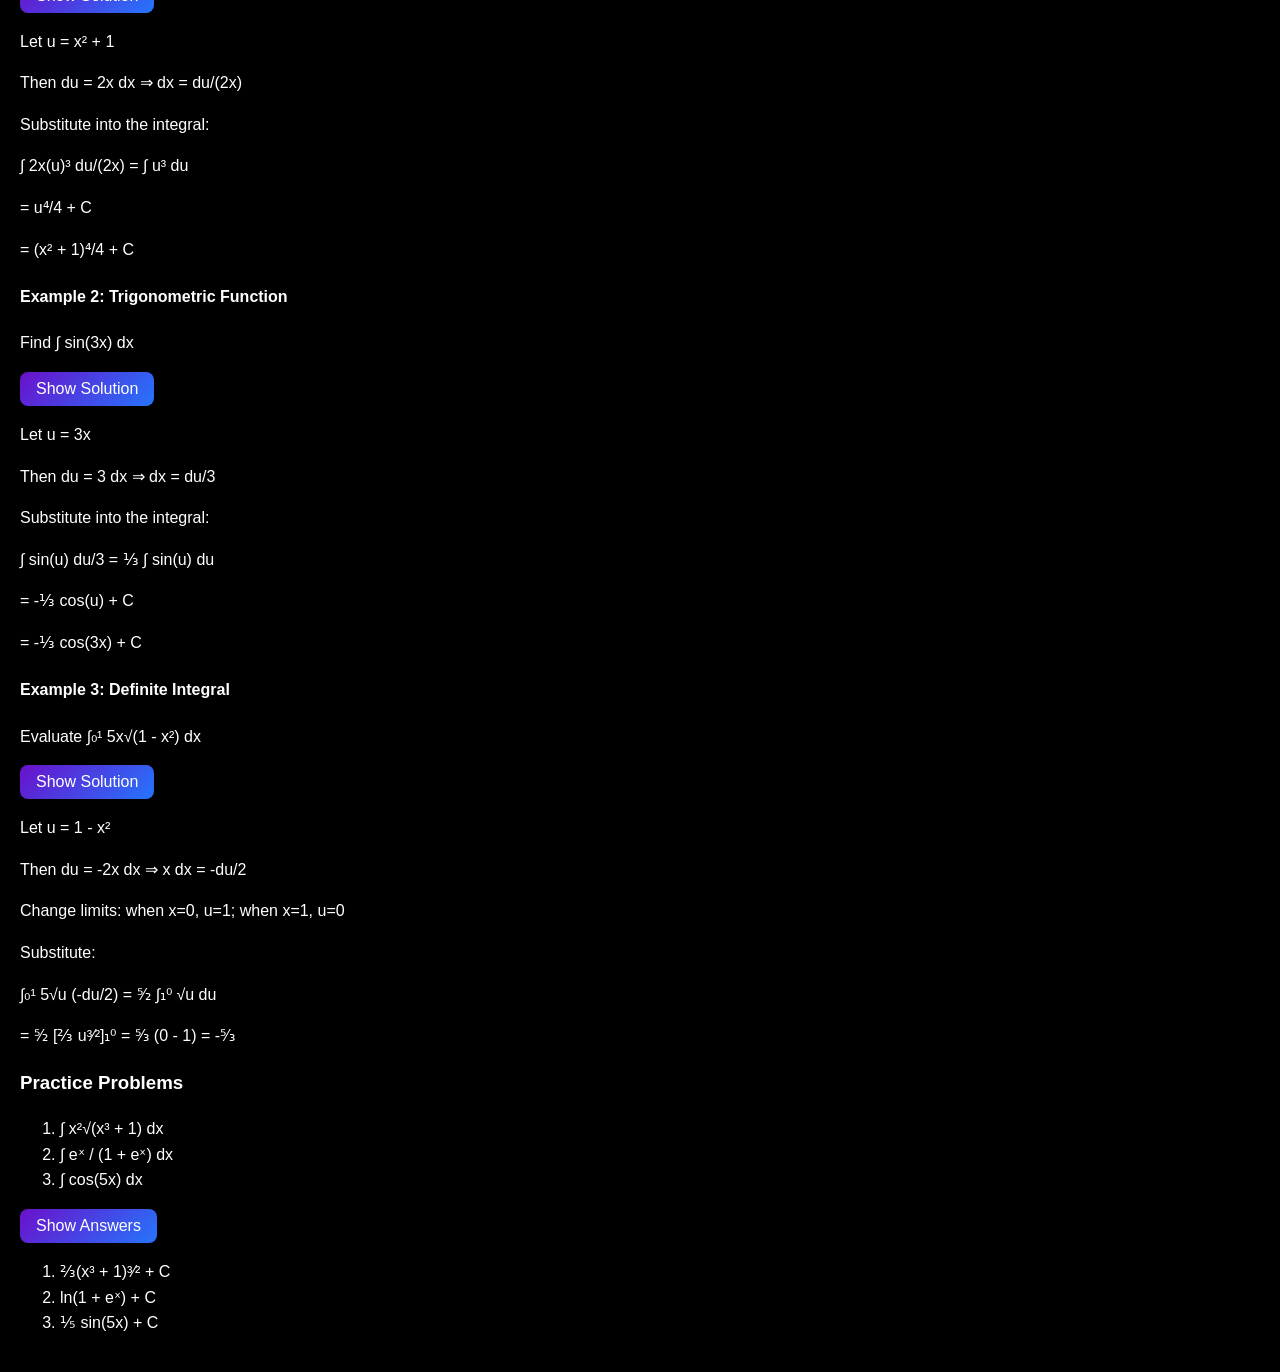
<file: sub.html>
<!DOCTYPE html>
<html lang="en">
<head>
    <meta charset="UTF-8">
    <meta name="viewport" content="width=device-width, initial-scale=1.0">
    <title>Substitution Method | Integral Calculus</title>
    <link rel="stylesheet" href="styles.css">
    <meta name="viewport" content="width=device-width, initial-scale=1.0">

</head>
<body>
    <header>
        <button id="menu-button">☰ </button>
        <h1 id="title">Integral Calculus Tutorial</h1>
    </header>
    
    <div id ="sidebar" class="sidebar">
        <h3>Integral Calculus</h3>
        <a href="index.html">Home</a>
        <a href="intro.html">Introduction</a>
        <a href="BasicInt.html">Basic Integrals</a>
        <a href="sub.html">Substitution</a>
        <a href="IntByPart.html">Integration by Parts</a>
        <a href="DefInt.html">Definite Integrals</a>
        <a href="App.html">Applications</a>
    </div>

    <main>
        <div class="content-container">
            <h2 class="welcome">Integration by Substitution</h2>
            <div class="nav-buttons">
                <a href="BasicInt.html">← Previous</a>
                <a href="IntByPart.html">Next →</a>
            </div>
            
            <div class="theory-section">
                <h3>The Substitution Method</h3>
                <p>Substitution is often called the "reverse chain rule" and is used when an integral contains a composite function.</p>
                
                <div class="method-steps">
                    <h4>Step-by-Step Process:</h4>
                    <ol>
                        <li>Identify the inner function (let this be <em>u</em>)</li>
                        <li>Compute <em>du/dx</em> and solve for <em>du</em></li>
                        <li>Substitute <em>u</em> and <em>du</em> into the integral</li>
                        <li>Integrate with respect to <em>u</em></li>
                        <li>Substitute back the original variable</li>
                    </ol>
                    
                    <div class="formula-box">
                        <p>If u = g(x), then:</p>
                        <p>∫ f(g(x))g'(x) dx = ∫ f(u) du</p>
                        <p>Video that explain the lesson</p>
                    </div>
                </div>
            </div>
            
            <div class="examples-section">
                <h3>Examples with Solutions</h3>
                
                <div class="example">
                    <h4>Example 1: Basic Substitution</h4>
                    <p>Find ∫ 2x(x² + 1)³ dx</p>
                    <div class="solution" id="solution1">
                        <button onclick="toggleSolution('solution1')">Show Solution</button>
                        <div class="hidden-content">
                            <p>Let u = x² + 1</p>
                            <p>Then du = 2x dx ⇒ dx = du/(2x)</p>
                            <p>Substitute into the integral:</p>
                            <p>∫ 2x(u)³ du/(2x) = ∫ u³ du</p>
                            <p>= u⁴/4 + C</p>
                            <p>= (x² + 1)⁴/4 + C</p>
                        </div>
                    </div>
                </div>
                
                <div class="example">
                    <h4>Example 2: Trigonometric Function</h4>
                    <p>Find ∫ sin(3x) dx</p>
                    <div class="solution" id="solution2">
                        <button onclick="toggleSolution('solution2')">Show Solution</button>
                        <div class="hidden-content">
                            <p>Let u = 3x</p>
                            <p>Then du = 3 dx ⇒ dx = du/3</p>
                            <p>Substitute into the integral:</p>
                            <p>∫ sin(u) du/3 = ⅓ ∫ sin(u) du</p>
                            <p>= -⅓ cos(u) + C</p>
                            <p>= -⅓ cos(3x) + C</p>
                        </div>
                    </div>
                </div>
                
                <div class="example">
                    <h4>Example 3: Definite Integral</h4>
                    <p>Evaluate ∫₀¹ 5x√(1 - x²) dx</p>
                    <div class="solution" id="solution3">
                        <button onclick="toggleSolution('solution3')">Show Solution</button>
                        <div class="hidden-content">
                            <p>Let u = 1 - x²</p>
                            <p>Then du = -2x dx ⇒ x dx = -du/2</p>
                            <p>Change limits: when x=0, u=1; when x=1, u=0</p>
                            <p>Substitute:</p>
                            <p>∫₀¹ 5√u (-du/2) = ⁵⁄₂ ∫₁⁰ √u du</p>
                            <p>= ⁵⁄₂ [⅔ u³⁄²]₁⁰ = ⁵⁄₃ (0 - 1) = -⁵⁄₃</p>
                        </div>
                    </div>
                </div>
            </div>
            
            <div class="practice-section">
                <h3>Practice Problems</h3>
                <ol>
                    <li>∫ x²√(x³ + 1) dx</li>
                    <li>∫ eˣ / (1 + eˣ) dx</li>
                    <li>∫ cos(5x) dx</li>
                </ol>
                <button id="show-answers">Show Answers</button>
                <div class="hidden-content" id="practice-answers">
                    <ol>
                        <li>⅔(x³ + 1)³⁄² + C</li>
                        <li>ln(1 + eˣ) + C</li>
                        <li>⅕ sin(5x) + C</li>
                    </ol>
                </div>
            </div>
        </div>
    </main>

    <script src="script.js"></script>
</body>
</html>
</file>
<file: styles.css>
body {
    font-family: Arial, sans-serif;
    margin: 0;
    display: grid;
    grid-template-columns: 200px 1fr;
    grid-template-areas: 
        "header header"
        "sidebar main";
        background-color: black;
        color: white;
        font-size: 1rem;
  line-height: 1.6;
  padding: 0;
  display: block;
}

.container {
    width: 90%;
    max-width: 1200px;
    margin: 0 auto;
  }

header {
  display: flex;
    align-items: center;
    justify-content: space-between;
    background: linear-gradient(135deg, #07235e 0%, #0c24f5 100%);
    color: white;
    padding: 10px 20px;
    box-shadow: 0 2px 5px rgba(0, 0, 0, 0.2);
    font-family: Serif;
    position: relative;
    z-index: 2;
   
}

#title {
  font-size: 40px;
  text-shadow: 2px 2px 4px #080808;
  text-align: center;
  flex-grow: 1;
}
h1 h2 h3 h4 {
    font-family: serif;
}

.welcome {
    font-size: 35px;
    margin: 0;
    color: #ffffff;
    font-family: serif;
}

#menu-button {
  background-color: #007BFF;
  color: white;
  padding: 10px 15px;
  border: none;
  cursor: pointer;
  margin-right: 20px;
  border-bottom: 1px solid #ccc;
}

.sidebar {
  top: 0;
  left: -220px; 
  width: 220px;
  height: 70vh; 
  background: linear-gradient(135deg, #07235e 0%, #0c24f5 100%);
  overflow-y: auto;
  padding: 20px;
  box-shadow: 2px 0 5px rgba(0,0,0,0.3);
  transition: left 0.3s ease;
  z-index: 1000; 
}

.sidebar.active {
  left: 0;
}

#main-content {
  margin-left: 220px;
  padding: 20px;
  transition: margin-left 0.3s ease;
}

body.sidebar-hidden #main-content {
  margin-left: 10;
}

.sidebar a {
    display: block;
    color: rgb(255, 254, 254);
    padding: 8px 0;
    text-decoration: none;
}

.sidebar a:hover {
    color: #080808;
}

main {
    grid-area: main;
    padding: 20px;
    line-height: 1.6;
}

.navbar {
    display: flex;
    flex-wrap: wrap;
    justify-content: space-between;
  }

.nav-buttons {
    margin: 20px 0;
}

.nav-buttons a {
    color: white;
    background-color: #333;
    padding: 8px 15px;
    text-decoration: none;
    border-radius: 4px;
    margin-right: 10px;
}

.nav-buttons a:hover {
    background-color: #07235e;
}

ul {
    padding-left: 20px;
}

button {
    background: linear-gradient(135deg, #6a11cb 0%, #2575fc 100%);
    color: white;
    padding: 4px 12px;
    font-size: 16px;
    border: none;
    border-radius: 8px;
    cursor: pointer;
    transition: all 0.3s ease;
    box-shadow: 0 4px 15px rgba(0, 0, 0, 0.2);
    padding: 0.5rem 1rem;
  }
  
  button:hover {
    background: linear-gradient(135deg, #2575fc 0%, #6a11cb 100%);
    transform: translateY(-2px);
    box-shadow: 0 6px 20px rgba(0, 0, 0, 0.3);
  }
  
input[type="text"], input[type="email"], input[type="password"], textarea {
    width: 10%;
    padding: 10px;
    margin: 5px 0 20px 0;
    border: none;
    border-radius: 4px;
    background-color: #f2f2f2;
    font-family: serif;
    font-size: 16px;
}

a {
    display: inline-block;
    background: linear-gradient(135deg, #07235e 0%, #0d4ace 100%);
    color: white;
    text-decoration: none;
    padding: 0px 8px;
    font-size: 16px;
    border-radius: 4px;
    transition: all 0.3s ease;
    box-shadow: 0 4px 12px rgba(255, 255, 255, 0.2);
    margin-top: 30px;
    margin-bottom: 30px;
    justify-content: center;
    text-align: center;
    padding: 0.5rem 1rem;

  }
  
  a:hover {
    background: linear-gradient(135deg, #1a1c99 0%, #1baaec 100%);
    transform: translateY(-2px);
    box-shadow: 0 6px 18px rgba(0, 0, 0, 0.3);
  }

  .grid-container {
    display: grid;
    grid-template-columns: repeat(auto-fit, minmax(200px, 1fr));
    gap: 1rem;
  }

  @media (max-width: 768px) {
    .navbar {
      flex-direction: column;
    }
  
    .container {
      width: 100%;
      padding: 0.5rem;
    }
  }

  button, a {
    min-width: 25px;
    min-height: 25px;
    padding: 0.5rem 1rem;
  }
  
  @media (max-width: 768px) {
    #title {
        font-size: 28px;
        text-align: center;
        padding-left: 0;
    }

    #menu-button {
        font-size: 18px;
        padding: 8px 12px;
        margin-right: 10px;
    }

    header {
        flex-direction: row;
        justify-content: space-between;
        padding: 10px;
    }

    #main-content {
      margin-left: 0; /* Always full width on small screens */
  }

  .sidebar {
      width: 70%;
  }
}
</file>
